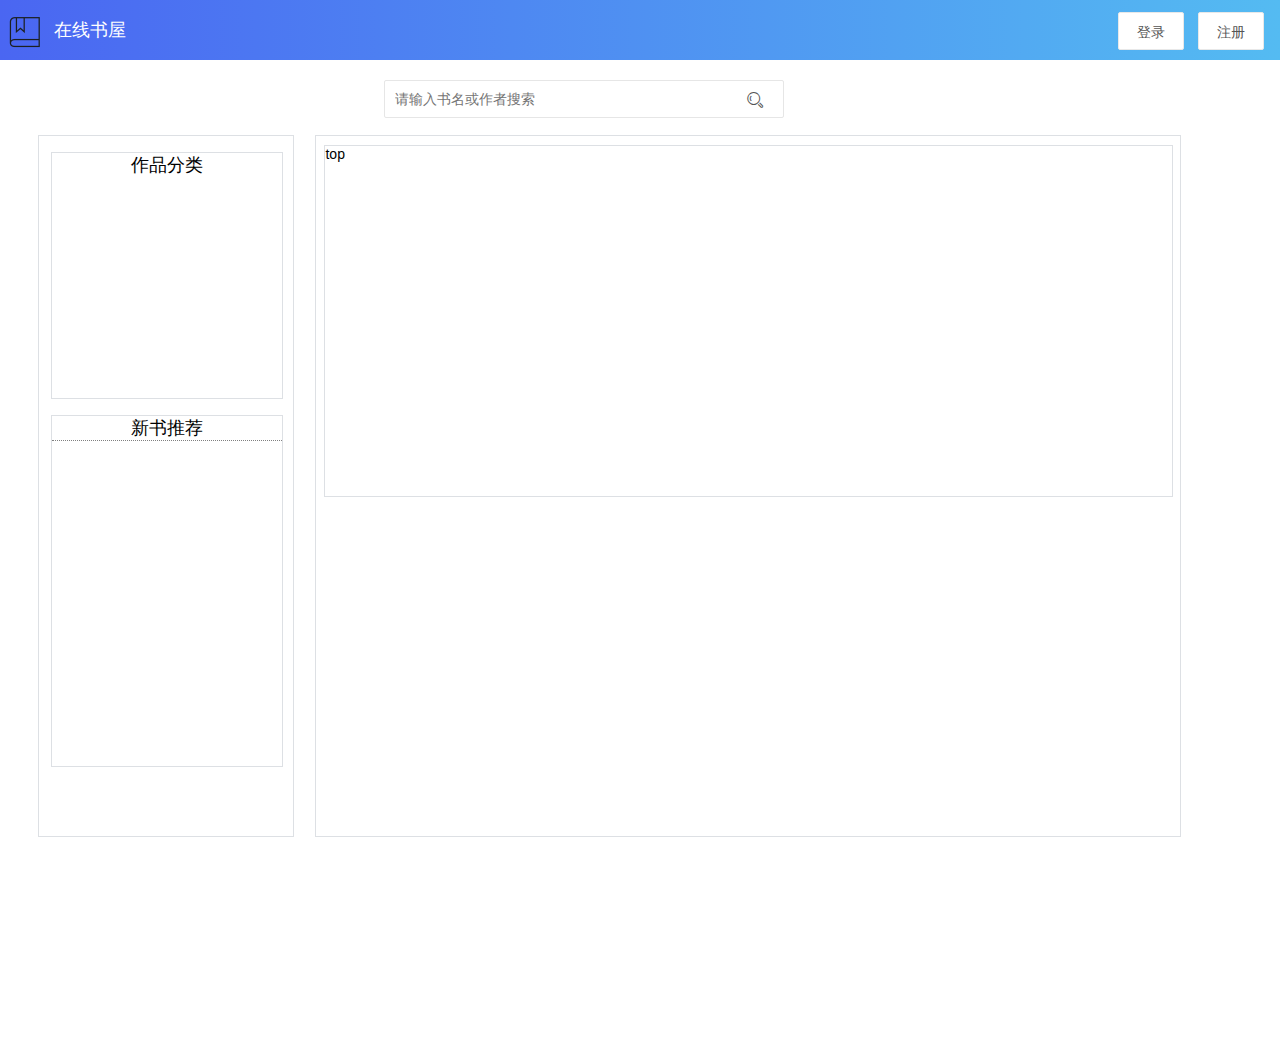
<file: target/classes/static/index.html>
<!DOCTYPE html>
<head>
    <meta charset="UTF-8">
    <title>首页</title>
    <link rel="stylesheet" href="./css/layui.css">
    <link rel="stylesheet" href="./css/swiper.min.css">
    <link rel="stylesheet" href="./css/common.css">
    <script type="text/javascript" src="./js/jquery-3.4.1.min.js"></script>
    <script type="text/javascript" src="./layui/layui/dist/layui.all.js"></script>
    <script type="text/javascript" src="./js/swiper.min.js"></script>
    <script type="text/javascript" src="./js/common.js"></script>
    <script type="text/javascript" src="./js/axios.js"></script>
</head>
<body id="body" class="body">
    <div id="allContent">
        <iframe id="frameContent" MARGINWIDTH=0 MARGINHEIGHT=0 HSPACE=0 VSPACE=0 FRAMEBORDER=0 SCROLLING=no
                src="./layout.html" width="100%" height="100%"></iframe>
        <div class="main" id="main">
            <!--上面部分start-->
            <div>
                <div class="center">
                    <input type="text" id="bookSearch" name="bookSearch" placeholder="请输入书名或作者搜索" autocomplete="off"
                           class="layui-input search">
                    <span>
                        <button class="layui-btn layui-btn-primary border-0" onclick="searchBook()">
                            <i class="layui-icon layui-icon-search"></i>
                        </button>
                        <!--</i>-->
                    </span>
                </div>
            </div>
            <!--上面部分 end-->
            <!--轮播图-->
            <div>
                <!--左面部分-->
                <div class="left">
                    <div class="category inside-div mt-1">
                        <div class="center" style="font-size: 18px;">作品分类</div>
                        <div id="category"></div>
                    </div>
                    <div class="newBook inside-div mt-1">
                        <div class="center bb" style="font-size: 18px;">新书推荐</div>
                        <div id="newBook"></div>
                    </div>
                </div>

                <div class="right ">
                    <div class="layui-carousel" id="carouselId">
                        <div carousel-item id="itemId"></div>
                    </div>
                    <div id="bookInfo" class="inside-div" style="width:98%;margin: 1%;">
                        <div style="width: 100%;height: 30%;">
                            top
                        </div>
                        <div style="width: 100%;height: 70%; ">
                            <div style="float:left;width: 40%;height: 100%;">
                                <div>
                                    <div style="font-size: 20px" class=" bb-2"></div>
                                    <div class="swiper-div bb-2 ib">
                                        <div class="swiper-container">
                                            <div class="swiper-wrapper" id="wrapperId"></div>
                                        </div>
                                    </div>
                                </div>
                            </div>
                            <div class="bookDesc">
                                <div id="bookDesc"></div>
                            </div>
                        </div>
                    </div>
                </div>
            </div>
            <!--轮播图 end-->
        </div>
    </div>
    <script src="./js/main/index.js"></script>

</body>
<style>
    /* .main{
      position:absolute;
      width: 96%;
      margin-left: 2%;
      z-index: -1;
    } */
    .main {
        position: absolute;
        /* border: 1px solid #dde0e4; */
        top: 60px;
        width: 90%;
        margin-left: 3%;
        height: 100%;
        z-index: -1;
        /* overflow-y: auto; */
        /* overflow-x: hidden; */
    }

    .body {
        /*background: red;*/
    }
</style>
</html>
</file>
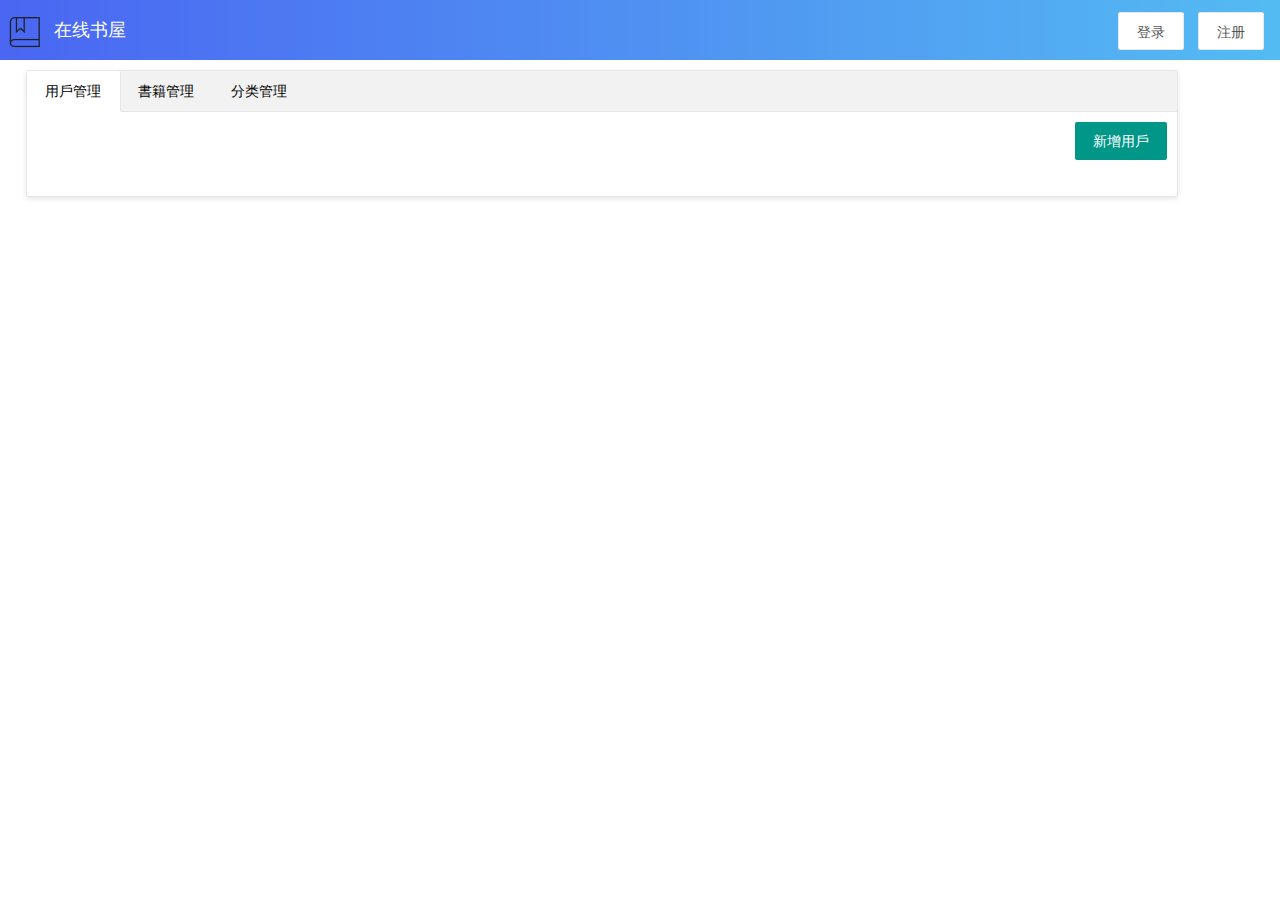
<file: target/classes/static/admin.html>
<!DOCTYPE html>
<head>
    <meta charset="UTF-8">
    <title>后台管理</title>
    <link rel="stylesheet" href="./css/layui.css">
    <link rel="stylesheet" href="./css/common.css">
    <script type="text/javascript" src="./js/jquery-3.4.1.min.js"></script>
    <script type="text/javascript" src="./layui/layui/dist/layui.all.js"></script>
    <script type="text/javascript" src="./layui/layui/dist/lay/modules/element.js"></script>
    <script type="text/javascript" src="./js/common.js"></script>
    <script type="text/javascript" src="./js/axios.js"></script>
    <script type="text/javascript" src="./js/vue.js"></script>
    <script type="text/javascript" src="./js/wangEditor.min.js"></script>
</head>
<body>
    <iframe id="frame-content" MARGINWIDTH=0 MARGINHEIGHT=0 HSPACE=0 VSPACE=0 FRAMEBORDER=0 SCROLLING=no
            src="./layout.html" width="100%" height="900px"></iframe>
    <div class="main" id="main">
        <div>
            <div class="layui-tab layui-tab-card">
                <ul class="layui-tab-title">
                    <li class="layui-this">用戶管理</li>
                    <li>書籍管理</li>
                    <li>分类管理</li>
                </ul>
                <!--用戶管理-->
                <div class="layui-tab-content" id="tabContent">
                    <div class="layui-tab-item layui-show" id="userManager">
                        <button type="button" class="layui-btn float-right mb-1" onclick="addUser()">新增用戶</button>
                        <table class="layui-table">
                            <colgroup>
                                <col width="150">
                                <col width="200">
                                <col>
                            </colgroup>
                            <thead>
                            <tr id="uThId">
                            </tr>
                            </thead>
                            <tbody id="uTBodyId">
                            </tbody>
                        </table>
                        <div id="userPage"></div>

                    </div>
                    <!--用戶管理 end-->
                    <!--書籍管理-->
                    <div class="layui-tab-item" id="bookManager">
                        <button type="button" class="layui-btn float-right mb-1" onclick="uploadBook()">上传书籍</button>
                        <!-- <button type="button" class="layui-btn float-right mb-1 mr-1" onclick="uploadChapter">新增章节</button> -->
                        <table class="layui-table">
                            <colgroup>
                                <col width="150">
                                <col width="200">
                                <col>
                            </colgroup>
                            <thead>
                            <tr id="thId">
                            </tr>
                            </thead>
                            <tbody id="tBodyId">
                            </tbody>
                        </table>
                        <div id="tablePage"></div>
                    </div>
                    <!--書籍管理 end-->
                    <!--分类管理-->
                    <div class="layui-tab-item" id="typeManager">
                        <button type="button" class="layui-btn mb-1 float-right" onclick="addType()">新增分类</button>
                        <table class="layui-table">
                            <colgroup>
                                <col width="150">
                                <col width="200">
                                <col>
                            </colgroup>
                            <thead>
                            <tr id="typeThId">
                            </tr>
                            </thead>
                            <tbody id="typeBodyId">
                            </tbody>
                        </table>
                        <div id="typePage"></div>
                    </div>
                    <div id="typeHtml"></div>
                    <!--分类管理 end-->
                </div>
            </div>
        </div>
    </div>
</body>

<script src="./js/main/admin.js"></script>
<style scoped>
    .main {
        position: absolute;
        top: 60px;
        width: 90%;
        margin-left: 2%;
        height: 80%;
        z-index: -1;
    }

    .main2 {
        top: 80px;
        position: absolute;
        border: 1px solid #dde0e4;
        overflow-y: auto;
        overflow-x: hidden;
    }

    .layui-upload-img {
        width: 92px;
        height: 92px;
        margin: 0 10px 10px 0;
    }

    .small {
        /*width: 10px !important;*/
        width: 2%;
    }

    .middle {
        width: 10%
    }

    .layui-table th, .layui-table td {
        padding: 2px 2px !important;
    }

    .layui-form-select {
        width: 190px !important;
    }

    .chooseImg {
        position: relative;
        left: 30%;
        margin-bottom: 1rem;
        margin-top: 1rem;
    }

    img {
        position: relative;
        left: 30%;
        margin-bottom: 1rem;
        width: 60px;
        height: 86px;
    }

    .table-img {
        left: 0% !important;
        width: 60px;
        height: 86px;
        max-width: 60px;
        max-height: 86px;
    }
</style>
</html>
</file>
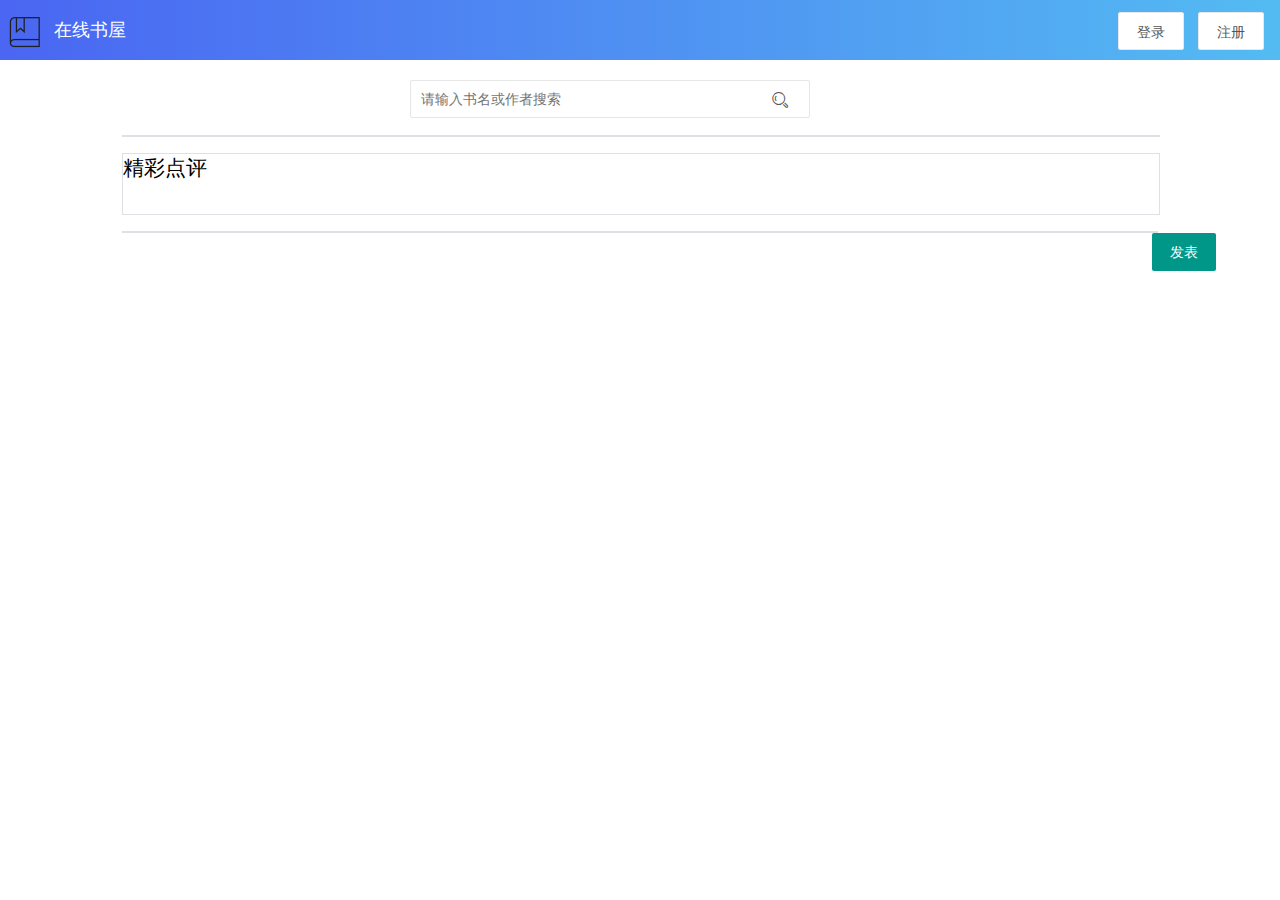
<file: target/classes/static/clickBook.html>
<!DOCTYPE html>
<head>
    <meta charset="UTF-8">
    <title>我的书架</title>
    <link rel="stylesheet" href="./css/layui.css">
    <link rel="stylesheet" href="./css/common.css">
    <script type="text/javascript" src="./js/jquery-3.4.1.min.js"></script>
    <script type="text/javascript" src="./layui/layui/dist/layui.all.js"></script>
    <script type="text/javascript" src="./js/common.js"></script>
    <script type="text/javascript" src="./js/axios.js"></script>
    <script type="text/javascript" src="./js/wangEditor.min.js"></script>

</head>
<body>
    <iframe id="frame-content" name="myFrame" MARGINWIDTH=0 MARGINHEIGHT=0 HSPACE=0 VSPACE=0 FRAMEBORDER=0 SCROLLING=no
            src="./layout.html" width="100%" height="600px"></iframe>
    <div class="main" id="main">
        <div class="center mb-1">
            <input type="text" id="bookSearch" name="bookSearch" placeholder="请输入书名或作者搜索" autocomplete="off"
                   class="layui-input search">
            <span>
                <button class="layui-btn layui-btn-primary border-0" onclick="searchBook()">
                    <i class="layui-icon layui-icon-search"></i>
                </button>
                </i>
            </span>
        </div>
        <div class="main2" id="main2">
            <!-- <button onclick="test123()">123</button> -->
            <!--inner這裡是未有在內部可以y軸滑動-->
            <!--books是很多個oneBook   oneBook是一本書的樣子-->
            <!--          <span class="BookLeft"><img src="./image/1.jpg"></span>-->
            <!--          <div class="BookRight">-->
            <!--            <h1 class=" center mb-1 mt-1" id="bookName">红楼梦</h1>-->
            <!--            <div class="desc lh-2 ">-->
            <!--              &lt;!&ndash; 不要超过150字 &ndash;&gt;-->
            <!--              《红楼梦》以贾宝玉、林黛玉、薛宝钗之间的恋爱婚姻悲剧为主线，-->
            <!--              描写了以贾家为代表的四大家族的兴衰，-->
            <!--              揭示了封建大家庭的各种错综复杂的矛盾，-->
            <!--              表现了封建的婚姻、道德、文化、教育的腐朽、堕落，塑造了一系列贵族、-->
            <!--              平民以及奴隶出身的女子的悲剧形象，展示了极其广阔的封建社会的典型生活环境，-->
            <!--              曲折地反映了那个社会必然崩溃、没落的历史趋势。-->
            <!--            </div>-->
            <!--          </div>-->
            <!--            <div class=" shelf-btn">-->
            <!--              <button onclick="readBook()" class="layui-btn layui-btn-radius ">点击阅读</button>-->
            <!--&lt;!&ndash;              <button onclick="addShelf()" class="layui-btn layui-btn-radius layui-btn-normal">加入书架</button>&ndash;&gt;-->
            <!--            </div>-->
        </div>
        <div class="main3">
            <h2 class="mb-2" id="allContent">精彩点评</h2>
            <!--          <div class="ml-1">-->
            <!--            <img src="./image/1.jpg" class="tx circle small m-0">-->
            <!--            <span class="mb-5px reader" >路人甲</span>-->
            <!--            <div>红楼梦醒知前尘，回首已非世中人</div>-->
            <!--          </div>-->
            <!--          <div class="mt-1 ml-1">-->
            <!--            <img src="./image/2.jpg" class="tx circle small m-0">-->
            <!--            <span class="mt-1 reader" >路人乙</span>-->
            <!--            <div>红楼梦醒知前尘，回首已非世中人</div>-->
            <!--          </div>-->
        </div>
        <div id="contentId" class="main4">
        </div>
        <button onclick="addContent()" type="button" class="layui-btn float-right mb-1">发表</button>


    </div>
</body>

<script src="./js/main/clickBook.js"></script>
<style>
    .main {
        position: absolute;
        top: 60px;
        width: 90%;
        margin-left: 5%;
        height: 80%;
        z-index: -1;

    }

    .main2 {
        margin-left: 5%;
        margin-right: 5%;
        top: 80px;
        border: 1px solid #dde0e4;
        overflow-y: auto;
        overflow-x: hidden;
        width: 90%;
    }

    .main3 {
        margin-left: 5%;
        margin-right: 5%;
        margin-top: 1rem;
        border: 1px solid #dde0e4;
        width: 90%;
        overflow-y: auto;
        overflow-x: hidden;

    }

    .main4 {
        border: 1px solid #dde0e4;
        margin-left: 5%;
        margin-right: 5%;
        margin-top: 1rem;
    }

    .BookLeft {
        margin-left: 10%;
    }

    .BookRight {
        width: 50%;
        margin-left: 5%;
        display: inline-block;
        padding: 20px;
    }

    .font-20 {
        font-size: 20px;
    }

    .lh-2 {
        line-height: 21px;
    }

    .shelf-btn {
        margin-bottom: 50px;
        position: relative;
        text-align: center;
        bottom: -20px;
        left: -100px;
    }

    .reader {
        display: inline-block;
    }

    .small {
        width: 30px;
        height: 30px;
    }

    .m-0 {
        margin: 0px;
    }

    .img {
        margin: 20px !important;
    }

    .chapter-li {
        text-align: center;
        cursor: pointer;
    }

    .chapter-li:hover {
        background: #D8C943;
    }

    .img-book {
        width: 100px;
        height: 150px;
    }
</style>
</html>
</file>
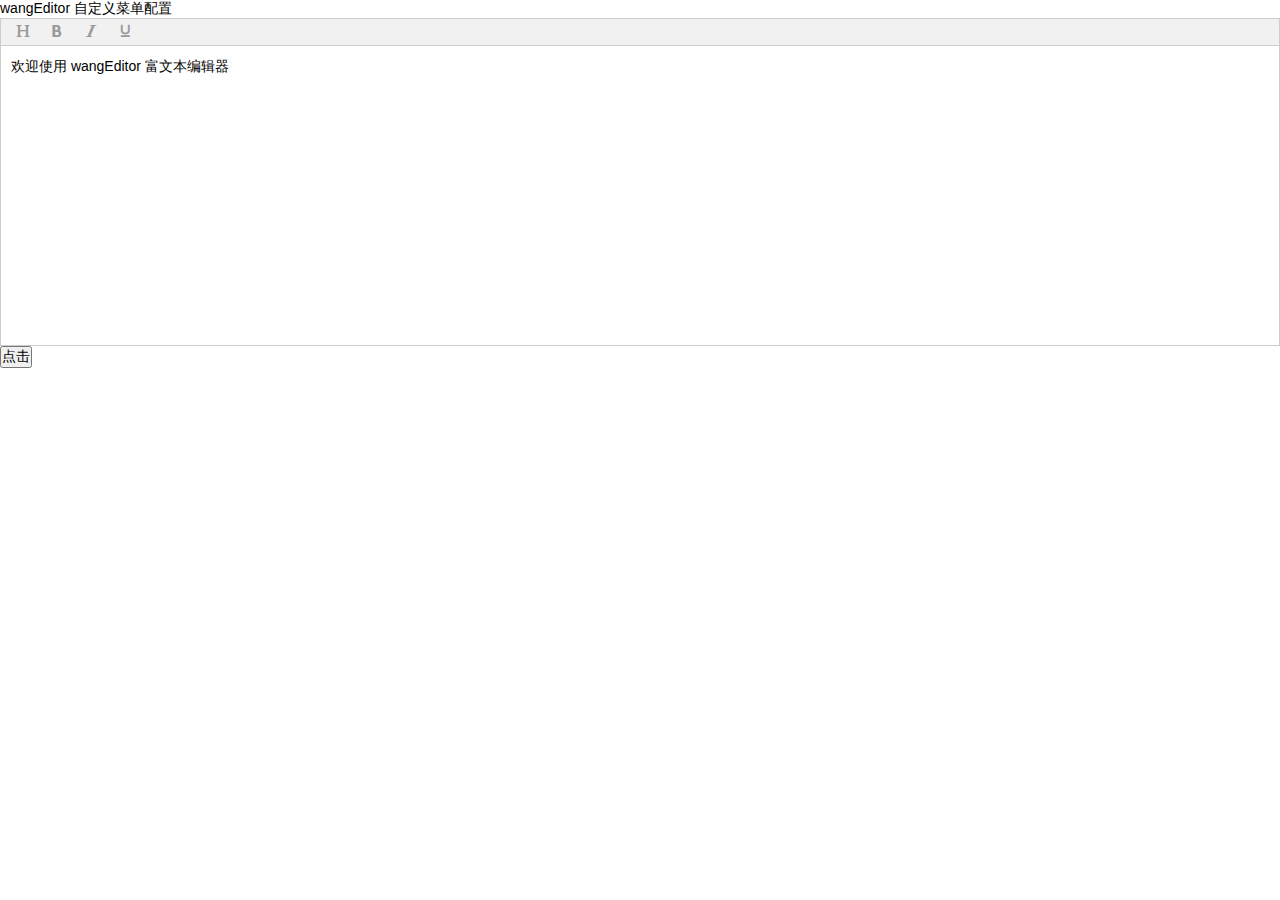
<file: target/classes/static/editWang.html>
<!DOCTYPE html>
<head>
    <meta charset="UTF-8">
    <title>后台管理</title>
    <link rel="stylesheet" href="./css/layui.css">
    <link rel="stylesheet" href="./css/common.css">
    <script type="text/javascript" src="./js/jquery-3.4.1.min.js"></script>
    <script type="text/javascript" src="./layui/layui/dist/layui.all.js"></script>
    <script type="text/javascript" src="./layui/layui/dist/lay/modules/element.js"></script>
    <script type="text/javascript" src="./js/common.js"></script>
    <script type="text/javascript" src="./js/axios.js"></script>
    <script type="text/javascript" src="./js/wangEditor.min.js"></script>
</head>
<body>
    <p>wangEditor 自定义菜单配置</p>
    <div id="div3">
        <p>欢迎使用 wangEditor 富文本编辑器</p>
    </div>
    <button id="btn1">点击</button>

</body>

<script src="./js/main/editWang.js"></script>

<style>

</style>
</html>
</file>
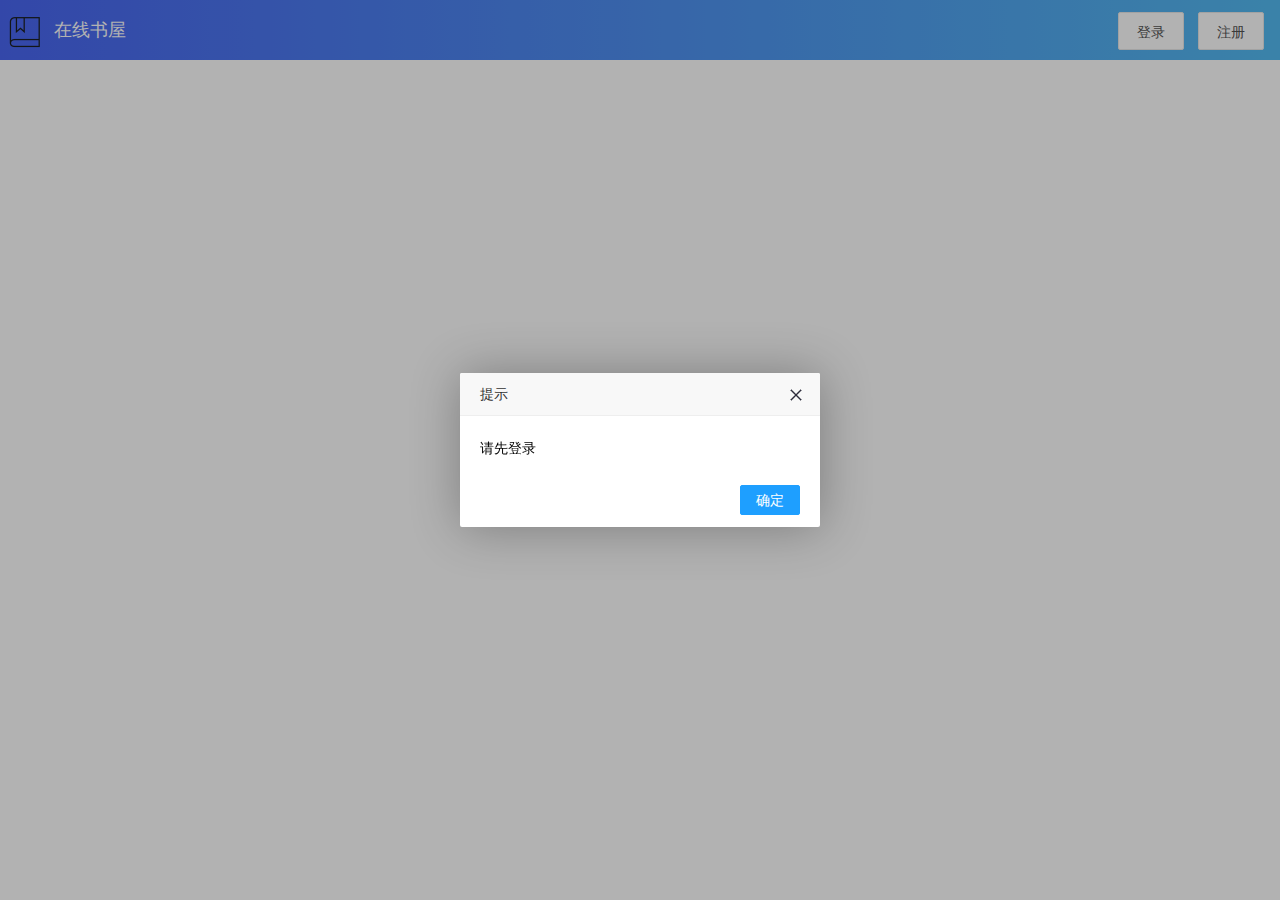
<file: target/classes/static/history.html>
<!DOCTYPE html>
<head>
    <meta charset="UTF-8">
    <title>后台管理</title>
    <link rel="stylesheet" href="./css/layui.css">  
    <link rel="stylesheet" href="./css/common.css">  
    <script type="text/javascript" src="./js/jquery-3.4.1.min.js"></script>
    <script type="text/javascript" src="./layui/layui/dist/layui.all.js"></script>
    <script type="text/javascript" src="./layui/layui/dist/lay/modules/element.js"></script>
    <script type="text/javascript" src="./js/common.js"></script>
    <script type="text/javascript" src="./js/axios.js"></script>
</head>
<body>
   <iframe id="frame-content" MARGINWIDTH=0 MARGINHEIGHT=0 HSPACE=0 VSPACE=0 FRAMEBORDER=0 SCROLLING=no src="./layout.html" width="100%"  height="900px"></iframe> 
    <div class="main" id="main">
        <div>
            <table class="layui-table mt-5">
                <colgroup>
                    <col width="80">
                    <col width="20">
                    <col>
                </colgroup>
                <thead>
                <tr id="thId">
                </tr>
                </thead>
                <tbody id="tBodyId">
                </tbody>
            </table>
      </div>
    </div>
  
    
  </body>
<script src="./js/main/history.js"></script>

<style>
.main{
  position:absolute;
  top: 60px;
  width: 80%;
  margin-left: 10%;
  height: 80%;
  z-index: -1;
  
}
.main2{
  top: 80px;
  position:absolute;
  border: 1px solid #dde0e4;
  overflow-y: auto;
  overflow-x: hidden;
}
.layui-upload-img{
  width:92px;
  height: 92px;
  margin: 0 10px 10px 0;
}
    .img-class{
        left: 0% !important;
        max-width: 50px;
        max-height: 50px;
    }
</style>
</html>
</file>
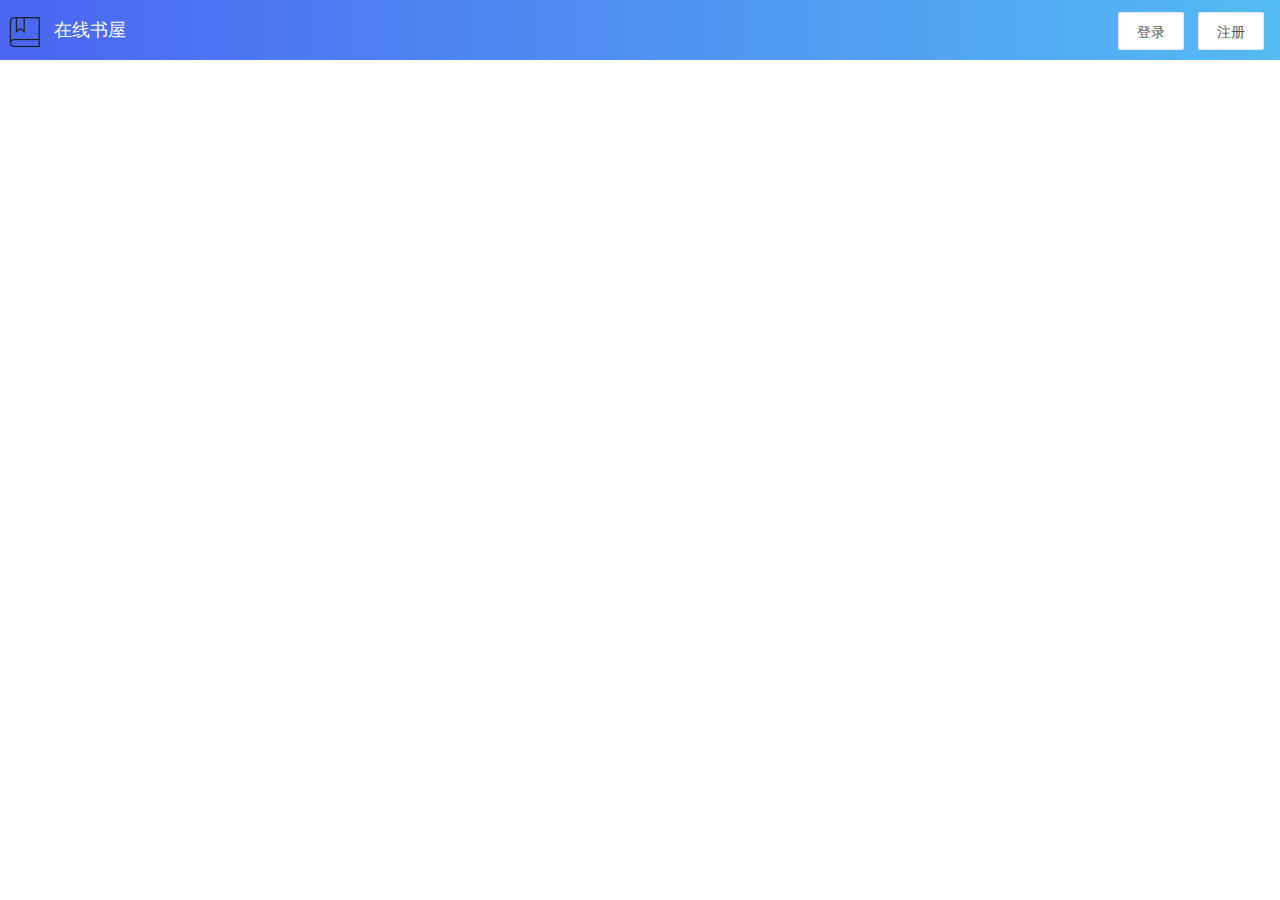
<file: target/classes/static/layout.html>
<!DOCTYPE html>
<head>
    <meta charset="UTF-8">
    <title>布局页面</title>
    <link rel="stylesheet" href="./css/layui.css">
    <link rel="stylesheet" href="./css/common.css">
    <script type="text/javascript" src="./js/jquery-3.4.1.min.js"></script>
    <script type="text/javascript" src="./layui/layui/dist/layui.all.js"></script>
    <script type="text/javascript" src="./js/common.js"></script>
    <script type="text/javascript" src="./js/axios.js"></script>
</head>
<body>
    <!-- <iframe MARGINWIDTH=0 MARGINHEIGHT=0 HSPACE=0 VSPACE=0 FRAMEBORDER=0 SCROLLING=no src="./MyShelf.html" width="100%"  height="auto"></iframe> -->
    <!--上面部分-->
    <div class=" nav1">
        <div class="layui-row">
            <div class="layui-col-md3 cursor  " onclick="clickTitle()">
                <div class="ib mf">
                    <img src="./image/book2.png" height="50" width="50">
                    <span class="title white">在线书屋</span>
                </div>
            </div>

            <div class="float-right mr-1" style="display: none;" id="notLogin">
                <button type="button" class="layui-btn layui-btn-primary" onclick="clickLogin()">登录</button>
                <button type="button" class="layui-btn layui-btn-primary" onclick="clickRegister()">注册</button>
            </div>
            <!--<div onmouseout="hiddenPerson()" style="width:200px;height:200px">-->
            <div id="logged"
                 style="display: none;border: 1px solid transparent;width: 100px;height: 400px;float: right;"
                 onmousemove="showPerson()" onmouseout="hiddenPerson()">
                <img a class="float-right circle tx" id="userImg">
                <!--<div>-->
                <div class="showLogout" style="visibility:hidden;" id="showLogout">
                    <li class="li-showLogout" style="display: none" id="houtai" onclick="toAdmin()">后台</li>
                    <li class="li-showLogout" onclick="logout()">退出登录</li>
                    <li class="li-showLogout" onclick="toMyShelf()">我的书架</li>
                    <li class="li-showLogout" onclick="updateUser()">修改个人信息</li>
                    <li class="li-showLogout" onclick="readrecords()">阅读记录</li>
                    <li class="li-showLogout" onclick="noderecords()">笔记记录</li>
                </div>
            </div>
        </div>
    </div>

    <div>

    </div>
    <!--上面部分 end-->
    <!--轮播图-->
    <!--登录-->
    <form class="layui-form" id="loginId" action="" style="display: none;">
        <div class="layui-form-item">
            <label class="layui-form-label">账号</label>
            <div class="layui-input-block">
                <input type="text" name="lusername" lay-verify="lusername" placeholder="请输入账号" autocomplete="off"
                       class="layui-input">
            </div>
        </div>
        <div class="layui-form-item">
            <label class="layui-form-label">密码</label>
            <div class="layui-input-inline">
                <input type="password" name="lpassword" lay-verify="lpassword" placeholder="请输入密码" autocomplete="off"
                       class="layui-input">
            </div>
        </div>
        <!-- <button class="sub-bindbtn" lay-submit lay-filter="bind" style="display: none;"> -->
    </form>
    <!--註冊 end-->
    <!--轮播图 end-->
    <script src="./js/main/layout.js"></script>
    <style>
        .img-class2 {
            position: relative;
            left: 30%;
            margin-bottom: 1rem;
            width: 60px;
            height: 60px;
        }
    </style>

</body>

</html>
</file>
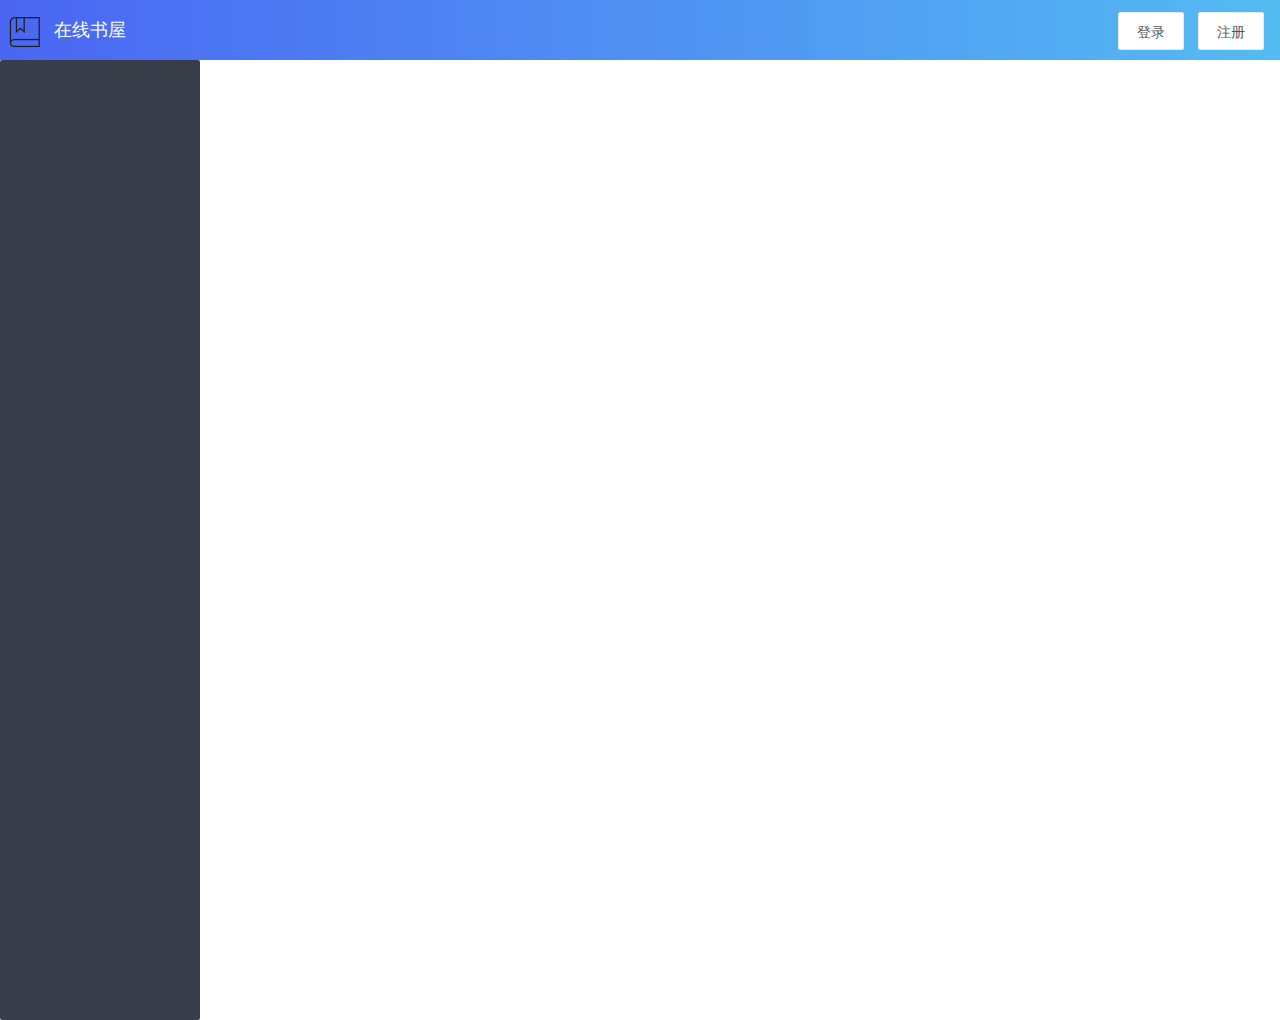
<file: target/classes/static/menu.html>
<!DOCTYPE html>
<head>
    <meta charset="UTF-8">
    <title>菜单</title>
    <link rel="stylesheet" href="./css/layui.css">
    <link rel="stylesheet" href="./css/common.css">
    <script type="text/javascript" src="./js/jquery-3.4.1.min.js"></script>
    <script type="text/javascript" src="./layui/layui/dist/layui.all.js"></script>
    <script type="text/javascript" src="./js/common.js"></script>
    <script type="text/javascript" src="./js/axios.js"></script>
</head>
<body class="contenttext">

    <iframe id="frame-content" name="myFrame" MARGINWIDTH=0 MARGINHEIGHT=0 HSPACE=0 VSPACE=0 FRAMEBORDER=0 SCROLLING=no
            src="./layout.html" width="100%" height="600px"></iframe>
    <div class="main" id="main">
        <div class="menu-left">
            <ul class="layui-nav layui-nav-tree layui-nav-side" id="lay-tree" lay-filter="test">
            </ul>
        </div>

        <div class="main2">
            <div class="inner">
                <div class=" overflow">
                    <div id="book">
                        <!-- <div class="oneEle">
                          <img src="./image/1.jpg" class="img ib mr-1">
                          <div class="ib">
                            <div class="title mb-1">临渊行</div>
                            <div class="author mb-1">宅猪</div>
                            <div >苏云怎么也没有想到，自己生活了十几年的天门镇，只有自己是人。
                              　　他更没有想到天门镇外，
                            </div>
                          </div>
                        </div> -->
                    </div>
                </div>
            </div>
        </div>
    </div>
</body>
<script src="./js/main/menu.js"></script>
<style>

    .main {
        position: absolute;
        top: 60px;
        width: 95%;
        height: 100%;
        z-index: -1;
    }

    .main2 {
        top: 0px; /*不能去掉*/
        left: 200px;
        position: absolute;
        width: calc(100% - 200px);
        overflow: hidden;
    }

    .overflow {
        overflow-y: auto;
        overflow-x: hidden;
        height: 600px;
        position: relative;
        width: 100%;
        left: 10%;
    }

    .inner {
        height: 100%;
        width: 100%;
    }

    .layui-nav-side {
        position: absolute;
    }

    .menu-left {
        height: 100%;
        width: 20%;
        display: inline-block;
    }

    .oneEle {
        left: 5%;
        position: relative;
        top: 20px;
        margin-bottom: 30px;
        margin-right: 5%;
        /* border: 1px solid green; */

    }

    .menuBook {
        width: 100px;
        height: 150px;
    }

    .bookInfo {
        width: calc(100% - 400px);
        top: 40px;
        position: relative;
        /* border: 1px solid red; */
    }

    .layui-nav-tree {
        /*头部60px*/
        height: calc(100% + 60px) !important;
    }


</style>
</html>
</file>
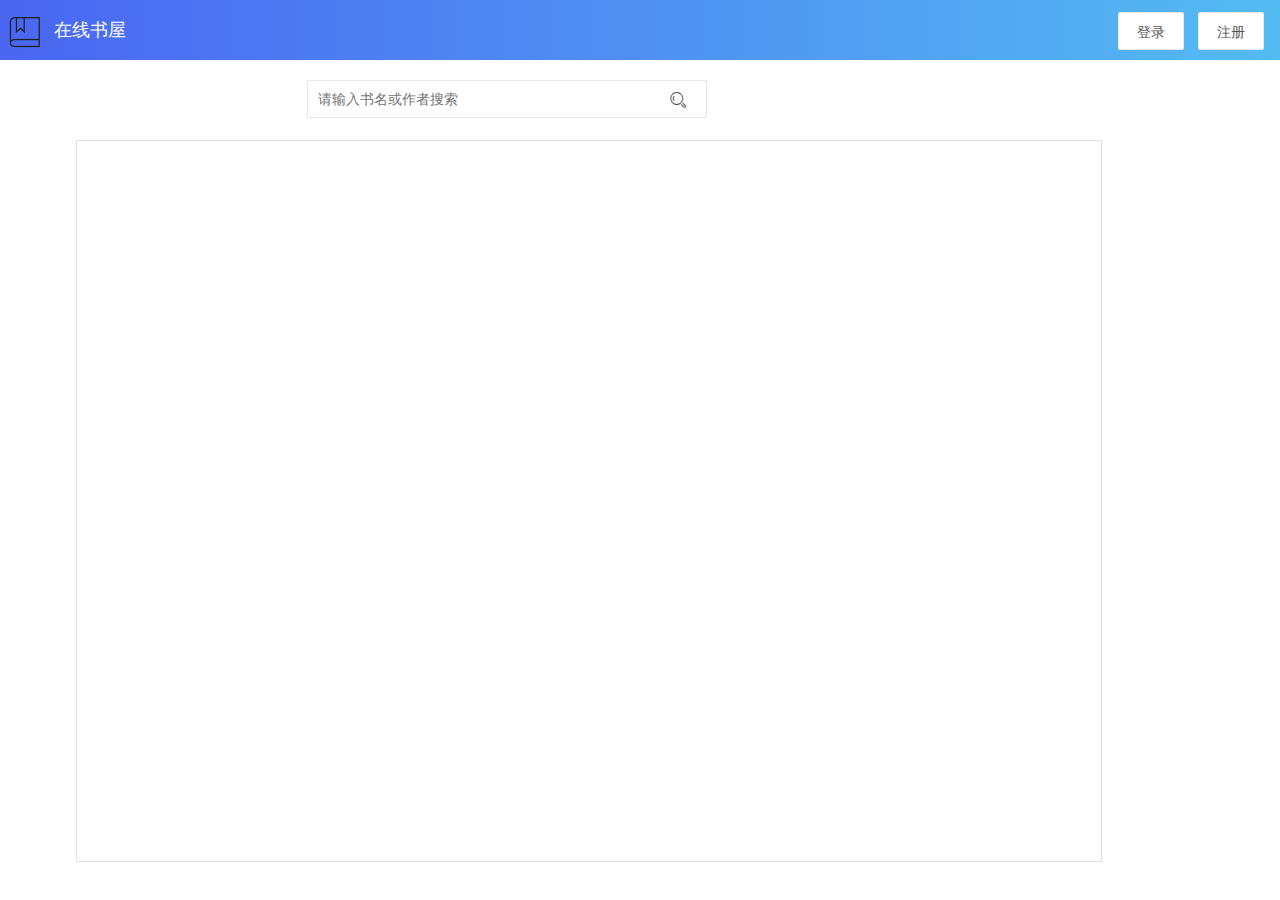
<file: target/classes/static/MyShelf.html>
<!DOCTYPE html>
<head>
    <meta charset="UTF-8">
    <title>我的书架</title>
    <link rel="stylesheet" href="./css/layui.css">
    <link rel="stylesheet" href="./css/common.css">
    <script type="text/javascript" src="./js/jquery-3.4.1.min.js"></script>
    <script type="text/javascript" src="./layui/layui/dist/layui.all.js"></script>
    <script type="text/javascript" src="./js/common.js"></script>
    <script type="text/javascript" src="./js/axios.js"></script>
</head>
<body>
    <iframe id="frame-content" name="myFrame" MARGINWIDTH=0 MARGINHEIGHT=0 HSPACE=0 VSPACE=0 FRAMEBORDER=0 SCROLLING=no
            src="./layout.html" width="100%" height="600px"></iframe>
    <div class="main" id="main" onmouseover="returnZindex()" onclick="returnZindex()">
        <div class="center">
            <input type="text" id="bookSearch" name="bookSearch" placeholder="请输入书名或作者搜索" autocomplete="off"
                   class="layui-input search">
            <span>
                <button onclick="searchBook()" class="layui-btn layui-btn-primary border-0">
                <i class="layui-icon layui-icon-search"></i>
                </button>
            </span>
        </div>
        <div class="main2">
            <!-- <button onclick="test123()">123</button> -->
            <!--inner這裡是未有在內部可以y軸滑動-->
            <div class="inner">
                <!--books是很多個oneBook   oneBook是一本書的樣子-->
                <div class="books" id="books"></div>
            </div>
        </div>
    </div>
</body>
<script src="./js/main/MyShelf.js"></script>
<style>
    .main {
        position: absolute;
        top: 60px;
        width: 80%;
        margin-left: 2%;
        height: 80%;
        z-index: -1;

    }

    .main2 {
        top: 80px;
        position: absolute;
        border: 1px solid #dde0e4;
        overflow-y: auto;
        overflow-x: hidden;
        margin-right: 50px;
        margin-left: 50px;
    }

    .inner {
        height: 100%;
        width: 100%;
    }

    .m-2 {
        margin: 20px;
    }

    .book-solid {
        border: 1px solid gray;
    }

    .oneBook {
        display: inline-block;
        width: 140px;
        height: 200px;
    }

    /*dotted  虛線*/
    .dotted {
        border: 1px dotted gray;
        cursor: pointer;
    }

    .large {
        font-size: 100px;
        color: gainsboro;
        line-height: 200px;
        margin: 25px;
    }
</style>
</html>
</file>
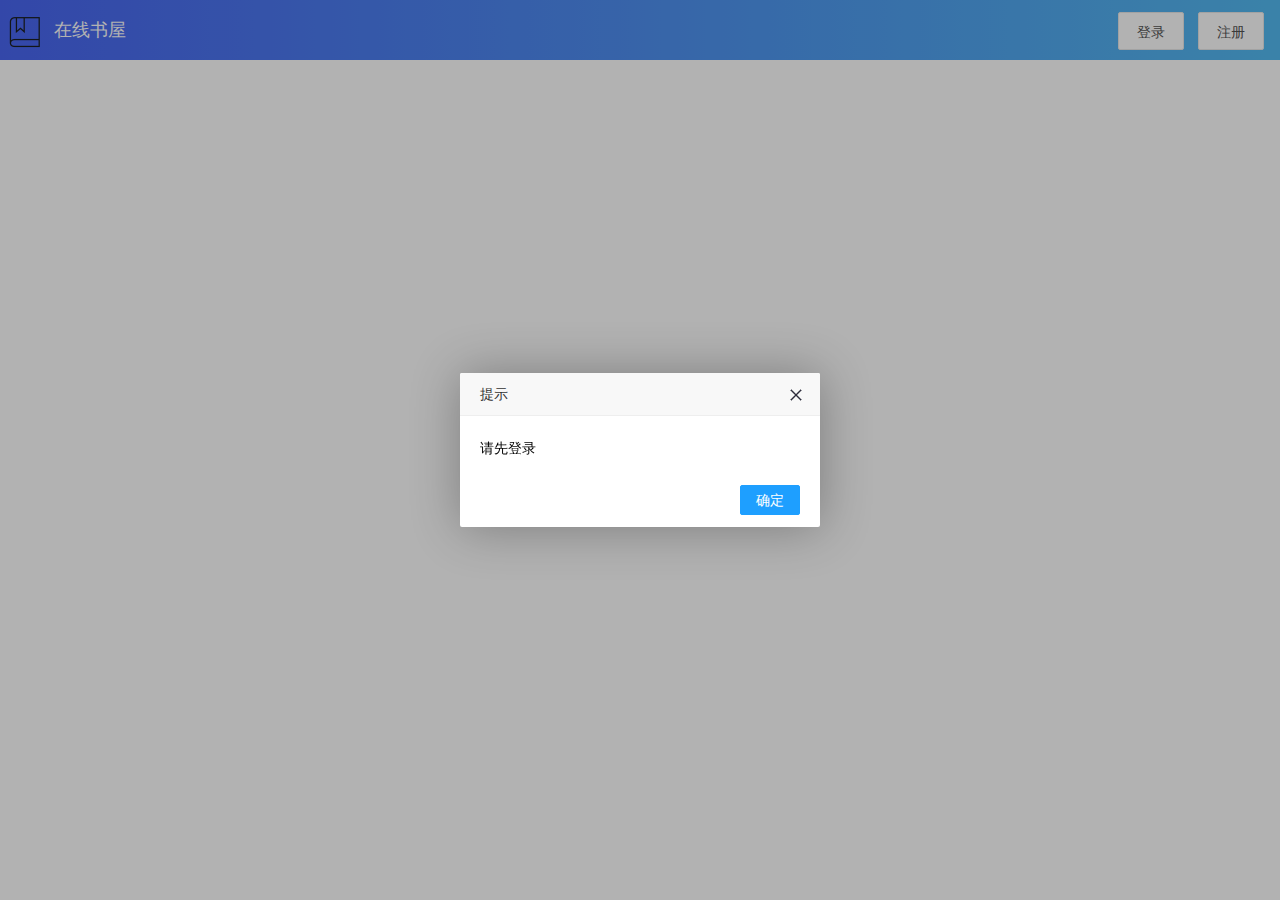
<file: target/classes/static/nodeshistory.html>
<!DOCTYPE html>
<head>
    <meta charset="UTF-8">
    <title>后台管理</title>
    <link rel="stylesheet" href="./css/layui.css">  
    <link rel="stylesheet" href="./css/common.css">  
    <script type="text/javascript" src="./js/jquery-3.4.1.min.js"></script>
    <script type="text/javascript" src="./layui/layui/dist/layui.all.js"></script>
    <script type="text/javascript" src="./layui/layui/dist/lay/modules/element.js"></script>
    <script type="text/javascript" src="./js/common.js"></script>
    <script type="text/javascript" src="./js/axios.js"></script>
</head>
<body>
   <iframe id="frame-content" MARGINWIDTH=0 MARGINHEIGHT=0 HSPACE=0 VSPACE=0 FRAMEBORDER=0 SCROLLING=no src="./layout.html" width="100%"  height="900px"></iframe> 
    <div class="main" id="main">
        <div>
            <table class="layui-table mt-5">
                <colgroup>
                    <col width="80">
                    <col width="20">
                    <col>
                </colgroup>
                <thead>
                <tr id="thId">
                </tr>
                </thead>
                <tbody id="tBodyId">
                </tbody>
            </table>
      </div>
    </div>
  
    
  </body>
<script src="./js/main/nodeshistory.js"></script>

<style>
.main{
  position:absolute;
  top: 60px;
  width: 80%;
  margin-left: 10%;
  height: 80%;
  z-index: -1;
  
}
.main2{
  top: 80px;
  position:absolute;
  border: 1px solid #dde0e4;
  overflow-y: auto;
  overflow-x: hidden;
}
.layui-upload-img{
  width:92px;
  height: 92px;
  margin: 0 10px 10px 0;
}
    .img-class{
        left: 0% !important;
        max-width: 50px;
        max-height: 50px;
    }
</style>
</html>
</file>
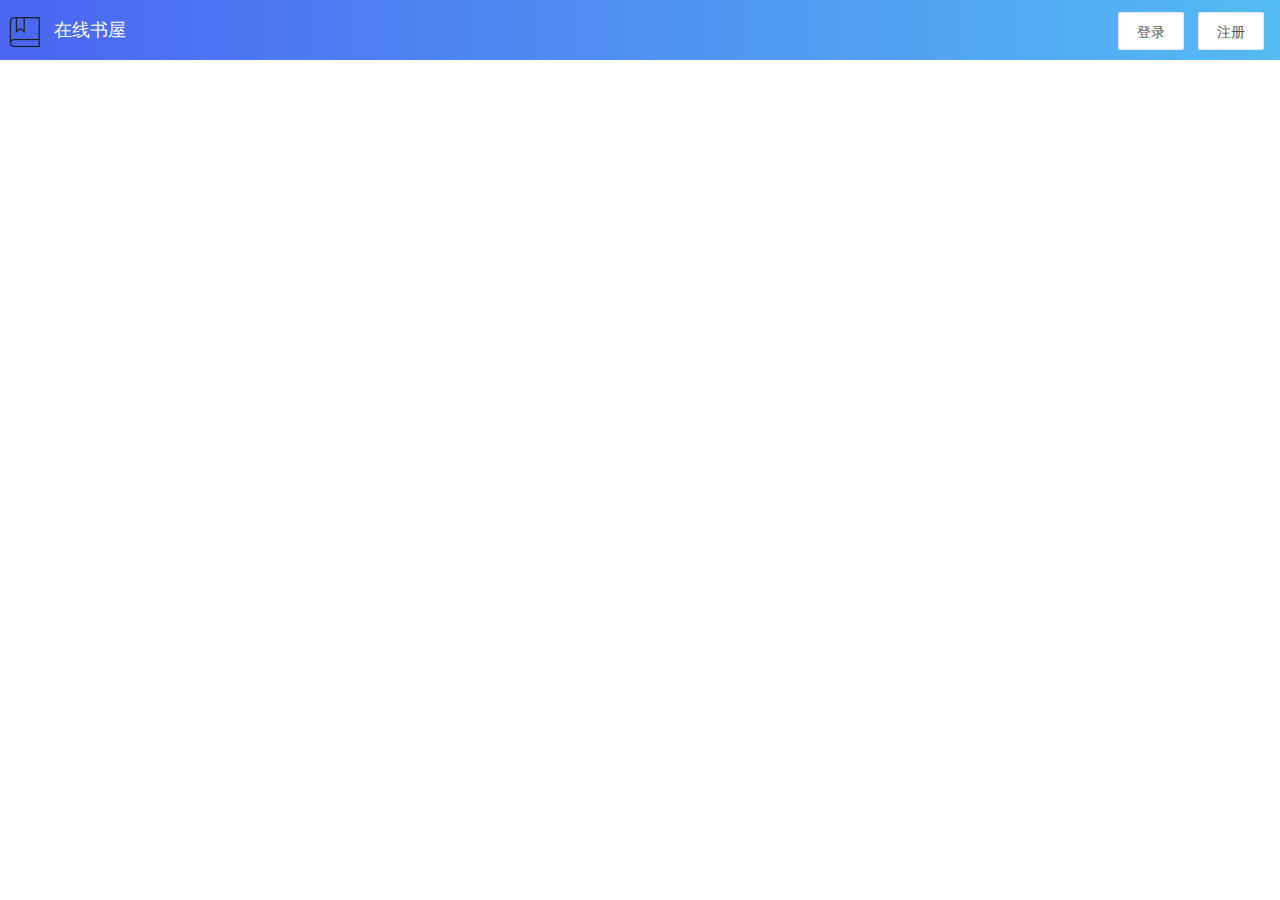
<file: target/classes/static/readChapter.html>
<!DOCTYPE html>
<head>
    <meta charset="UTF-8">
    <title>章节</title>
    <link rel="stylesheet" href="./css/layui.css">
    <link rel="stylesheet" href="./css/common.css">
    <script type="text/javascript" src="./js/jquery-3.4.1.min.js"></script>
    <script type="text/javascript" src="./layui/layui/dist/layui.all.js"></script>
    <script type="text/javascript" src="./js/common.js"></script>
    <script type="text/javascript" src="./js/axios.js"></script>
    <script type="text/javascript" src="./js/vue.js"></script>
</head>
<body class="contenttext">

    <iframe id="frame-content" name="myFrame" MARGINWIDTH=0 MARGINHEIGHT=0 HSPACE=0 VSPACE=0 FRAMEBORDER=0 SCROLLING=no
            src="./layout.html" width="100%" height="600px"></iframe>
    <div class="main" id="main">
        <div class="main2">
            <div class="inner" id="chapterContent">
                <!--books是很多個oneBook   oneBook是一本書的樣子-->
                <!--        <div>-->
                <!--          <h1 class="center">第一章</h1>-->
                <!--             content-->
                <!--        </div>-->
                <!--        <div id="showBjDiv" style="display: none;" ></div>-->
                <!--          <div class="center">-->
                <!--            <button class="layui-btn layui-btn-radius layui-btn-warm" onclick="preChapter()">上一章</button>-->
                <!--            <button class="layui-btn layui-btn-radius layui-btn-warm" onclick="toBook()">返回书籍</button>-->
                <!--            <button class="layui-btn layui-btn-radius layui-btn-warm" onclick="nextChapter()">下一章</button>-->
                <!--          </div>-->
                <!--        </div>-->
                <!-- contenteditable="true" -->

            </div>
        </div>


    </div>

    <!--  <div style="visibility: hidden;" id="contentId">-->
    <!--      {{message}}-->
    <!--  </div>-->
</body>
<script src="./js/main/readChapter.js"></script>
<style>
    .showBjDiv {
        color: aliceblue;
        background-color: rgb(247, 118, 33);
        width: 160px;
        margin-right: 40px;
        text-align: center;
        opacity: 0.8;
        line-height: 30px;
        font-size: 15px;
        border-radius: 10px;
    }

    .span-bj {
        margin-left: 10px;
        cursor: pointer;
    }

    ::selection {
        background: rgb(214, 105, 132);
        color: white;
    }


    .span-bj:hover {
        color: blue;
    }

    .contenttext {
        line-height: 40px;
        font-size: 18px;
    }

    .main {
        position: absolute;
        top: 60px;
        width: 85%;
        margin-left: 5%;
        height: 90%;
        z-index: -1;

    }

    .mark-class {
        background-image: url("image\\underline.png");
        background-repeat: repeat-x;
        background-size: 9px 4px;
        padding-bottom: 3px;
        background-position: 0 100%;
    }

    .main2 {
        margin-top: 80px;
        background: #f9fed6;
    }

    .inner {
        height: 100%;

    }

    .noteClass {
        background: #e2cc31;
    }

    .noteClass:hover {
        color: #1951ff;

    }

    .hidden {
        display: none;
    }

    .show {
        display: "";
    }

    .noteClass2 {
        color: red;
        position: absolute;

    }
</style>
</html>
</file>
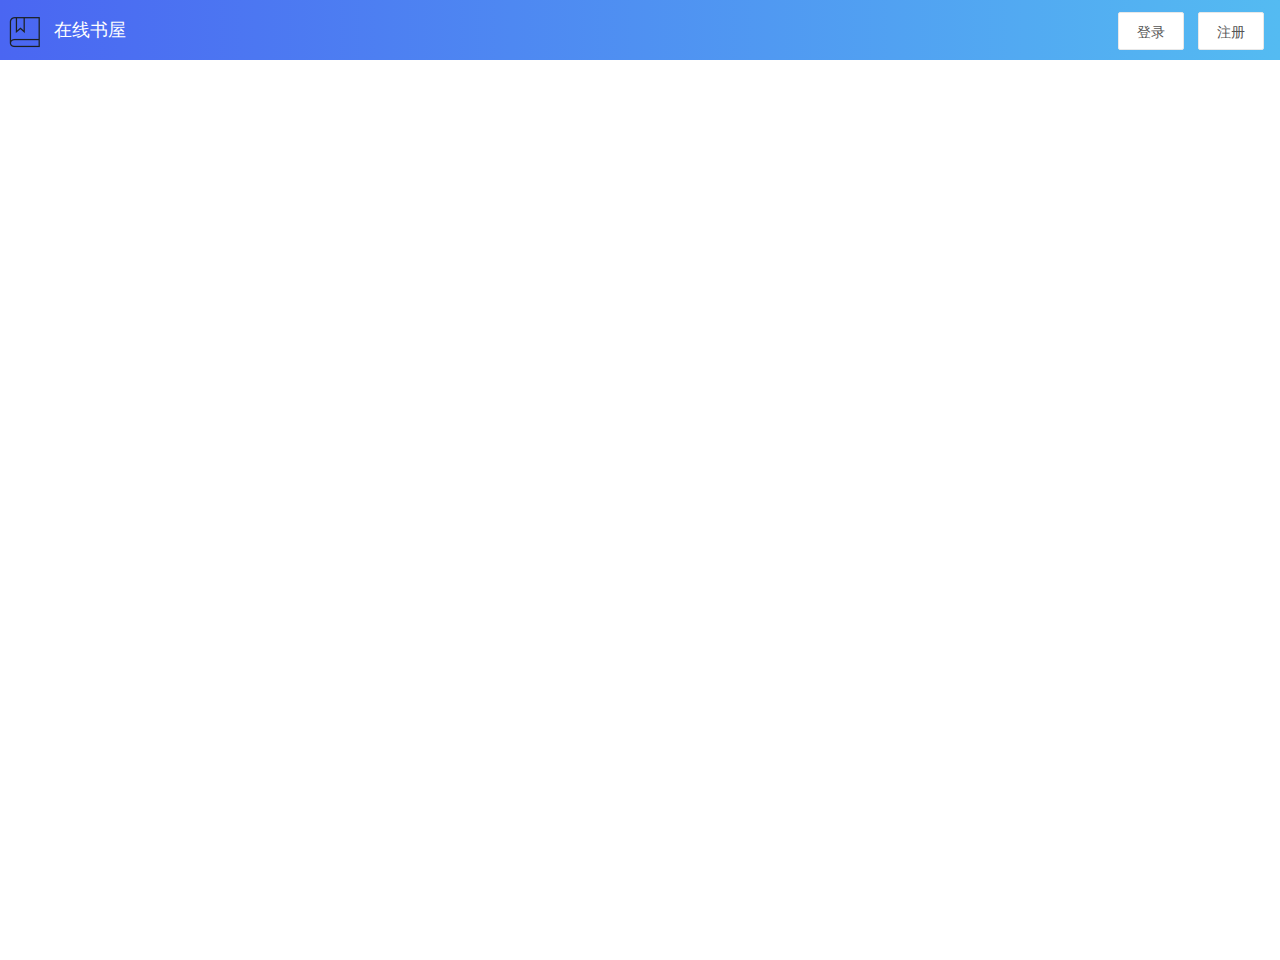
<file: target/classes/static/search.html>
<!DOCTYPE html>
<head>
    <meta charset="UTF-8">
    <title>菜单</title>
    <link rel="stylesheet" href="./css/layui.css">
    <link rel="stylesheet" href="./css/common.css">
    <script type="text/javascript" src="./js/jquery-3.4.1.min.js"></script>
    <script type="text/javascript" src="./layui/layui/dist/layui.all.js"></script>
    <script type="text/javascript" src="./js/common.js"></script>
    <script type="text/javascript" src="./js/axios.js"></script>
</head>
<body class="contenttext">

    <iframe id="frame-content" name="myFrame" MARGINWIDTH=0 MARGINHEIGHT=0 HSPACE=0 VSPACE=0 FRAMEBORDER=0 SCROLLING=no
            src="./layout.html" width="100%" height="600px"></iframe>
    <div class="main" id="main">
        <div class="main2">
            <div class="inner">
                <div class=" overflow">
                    <div id="book">
                        <!-- <div class="oneEle">
                          <img src="./image/1.jpg" class="img ib mr-1">
                          <div class="ib">
                            <div class="title mb-1">临渊行</div>
                            <div class="author mb-1">宅猪</div>
                            <div >苏云怎么也没有想到，自己生活了十几年的天门镇，只有自己是人。
                              　　他更没有想到天门镇外，
                            </div>
                          </div>
                        </div> -->
                    </div>

                </div>
            </div>
        </div>
    </div>
</body>
<script src="./js/main/search.js"></script>
<style>

    .main {
        position: absolute;
        top: 60px;
        width: 100%;
        height: 100%;
        z-index: -1;

    }

    .main2 {
        top: 0px; /*不能去掉*/
        position: absolute;
        width: calc(100% - 200px);
    }

    .overflow {
        overflow-y: auto;
        overflow-x: hidden;
        height: 600px;
        position: relative;
        width: 100%;
    }

    .inner {
        height: 100%;
        width: 100%;
    }

    .oneEle {
        left: 5%;
        position: relative;
        top: 20px;
        margin-bottom: 30px;
        margin-right: 5%;
        /* border: 1px solid green; */

    }

    .menuBook {
        width: 100px;
        height: 150px;
    }

    .bookInfo {
        width: calc(100% - 400px);
        top: 40px;
        position: relative;
        /* border: 1px solid red; */
    }

    .layui-nav-tree {
        /*头部60px*/
        height: calc(100% + 60px) !important;
    }


</style>
</html>
</file>
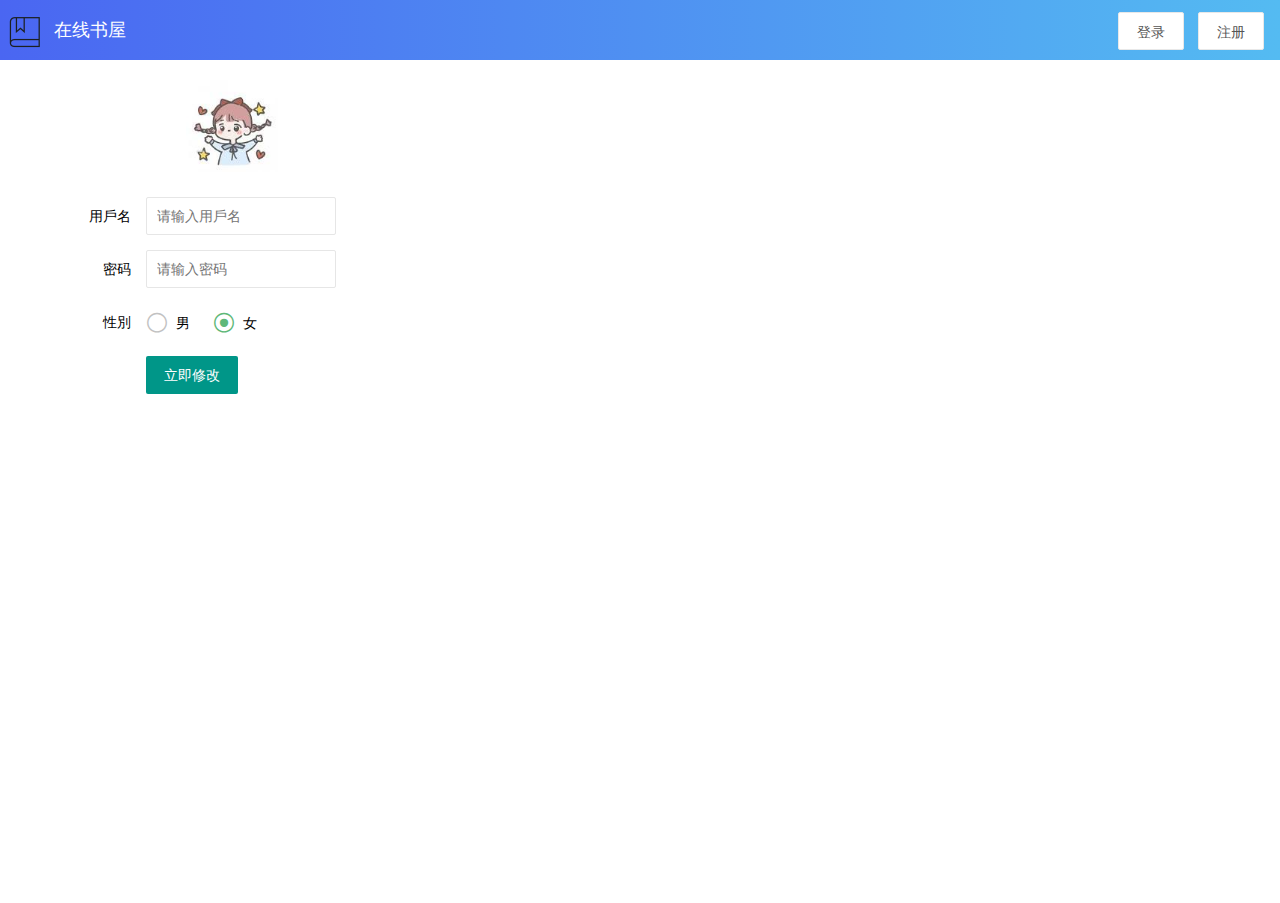
<file: target/classes/static/user.html>
<!DOCTYPE html>
<head>
    <meta charset="UTF-8">
    <title>后台管理</title>
    <link rel="stylesheet" href="./css/layui.css">
    <link rel="stylesheet" href="./css/common.css">
    <script type="text/javascript" src="./js/jquery-3.4.1.min.js"></script>
    <script type="text/javascript" src="./layui/layui/dist/layui.all.js"></script>
    <script type="text/javascript" src="./layui/layui/dist/lay/modules/element.js"></script>
    <script type="text/javascript" src="./js/common.js"></script>
</head>
<body>
    <iframe id="frame-content" MARGINWIDTH=0 MARGINHEIGHT=0 HSPACE=0 VSPACE=0 FRAMEBORDER=0 SCROLLING=no
            src="./layout.html" width="100%" height="900px">
    </iframe>
    <div class="main" id="main">
        <div>
            <!--用戶管理-->
            <div class="layui-tab-content" id="tabContent">
                <div class="layui-tab-item layui-show" id="userManager">
                    <form class="layui-form" action="">

                        <div class="layui-form-item">
                            <div class="layui-upload">
                                <div class="layui-upload-list" style="margin-left:150px ;">
                                    <img class="layui-upload-img cursor" id="demo1" src="./image/girl.jpg">
                                    <p id="demoText"></p>
                                </div>
                            </div>
                        </div>

                        <div class="layui-form-item">
                            <label class="layui-form-label">用戶名</label>
                            <div class="layui-input-block">
                                <input type="text" name="title" required lay-verify="required" placeholder="请输入用戶名"
                                       autocomplete="off" class="layui-input">
                            </div>
                        </div>

                        <div class="layui-form-item">
                            <label class="layui-form-label">密码</label>
                            <div class="layui-input-inline">
                                <input type="txt" name="password" required lay-verify="required" placeholder="请输入密码"
                                       autocomplete="off" class="layui-input">
                            </div>
                        </div>

                        <div class="layui-form-item">
                            <label class="layui-form-label">性別</label>
                            <div class="layui-input-block">
                                <input type="radio" name="sex" value="男" title="男">
                                <input type="radio" name="sex" value="女" title="女" checked>
                            </div>
                        </div>

                        <div class="layui-form-item">
                            <div class="layui-input-block">
                                <button class="layui-btn" lay-submit lay-filter="formDemo">立即修改</button>
                            </div>
                        </div>
                    </form>
                </div>
            </div>
        </div>
    </div>
</body>
<script src="./js/main/user.js"></script>
<style>
    .main {
        position: absolute;
        top: 60px;
        width: 96%;
        margin-left: 2%;
        height: 80%;
        z-index: -1;

    }

    .main2 {
        top: 80px;
        position: absolute;
        border: 1px solid #dde0e4;
        overflow-y: auto;
        overflow-x: hidden;
    }

    .layui-upload-img {
        width: 92px;
        height: 92px;
        margin: 0 10px 10px 0;
    }
</style>
</html>
</file>
<file: target/classes/static/css/layui.css>
/**
 
 @Name: layui
 @Author: 贤心
 @Site: www.layui.com
 
 */


/** 初始化 **/
body,div,dl,dt,dd,ul,ol,li,h1,h2,h3,h4,h5,h6,input,button,textarea,p,blockquote,th,td,form,pre{margin: 0; padding: 0; -webkit-tap-highlight-color:rgba(0,0,0,0);}
a:active,a:hover{outline:0}
img{display: inline-block; border: none; vertical-align: middle;}
li{list-style:none;}
table{border-collapse: collapse; border-spacing: 0;}
h1,h2,h3{font-weight: 400;}
h4, h5, h6{font-size: 100%; font-weight: 400;}
button,input,select,textarea{font-size: 100%; }
input,button,textarea,select,optgroup,option{font-family: inherit; font-size: inherit; font-style: inherit; font-weight: inherit; outline: 0;}
pre{white-space: pre-wrap; white-space: -moz-pre-wrap; white-space: -pre-wrap; white-space: -o-pre-wrap; word-wrap: break-word;}

/** 初始化全局标签 **/
body{line-height: 24px; font: 14px Helvetica Neue,Helvetica,PingFang SC,Tahoma,Arial,sans-serif;}
hr{height: 1px; margin: 10px 0; border: 0; clear: both;}
a{color: #333; text-decoration:none; }
a:hover{color: #777;}
a cite{font-style: normal; *cursor:pointer;}

/** 基础通用 **/
.layui-border-box, .layui-border-box *{box-sizing: border-box;}
/* 消除第三方ui可能造成的冲突 */.layui-box, .layui-box *{box-sizing: content-box;}
.layui-clear{clear: both; *zoom: 1;}
.layui-clear:after{content:'\20'; clear:both; *zoom:1; display:block; height:0;}
.layui-inline{position: relative; display: inline-block; *display:inline; *zoom:1; vertical-align: middle;}
/* 三角形 */.layui-edge{position: relative; display: inline-block; vertical-align: middle; width: 0; height: 0; border-width: 6px; border-style: dashed; border-color: transparent; overflow: hidden;}
.layui-edge-top{top: -4px; border-bottom-color: #999; border-bottom-style: solid;}
.layui-edge-right{border-left-color: #999; border-left-style: solid;}
.layui-edge-bottom{top: 2px; border-top-color: #999; border-top-style: solid;}
.layui-edge-left{border-right-color: #999; border-right-style: solid;}
/* 单行溢出省略 */.layui-elip{text-overflow: ellipsis; overflow: hidden; white-space: nowrap;}
/* 屏蔽选中 */.layui-unselect,.layui-icon, .layui-disabled{-moz-user-select: none; -webkit-user-select: none; -ms-user-select: none;}
/* 禁用 */.layui-disabled,.layui-disabled:hover{color: #d2d2d2 !important; cursor: not-allowed !important;}
/* 纯圆角 */.layui-circle{border-radius: 100%;}
.layui-show{display: block !important;}
.layui-hide{display: none !important;}

/** 图标字体 **/
@font-face {
  font-family: 'layui-icon';
  src: url('../font/iconfont.eot?v=256');
  src: url('../font/iconfont.eot?v=256#iefix') format('embedded-opentype'),
       url('../font/iconfont.woff2?v=256') format('woff2'),
       url('../font/iconfont.woff?v=256') format('woff'),
       url('../font/iconfont.ttf?v=256') format('truetype'),
       url('../font/iconfont.svg?v=256#layui-icon') format('svg');
}
                    
.layui-icon{
  font-family:"layui-icon" !important;
  font-size: 16px;
  font-style: normal;
  -webkit-font-smoothing: antialiased;
  -moz-osx-font-smoothing: grayscale;
}

/* font-class */
.layui-icon-reply-fill:before{content:"\e611"}
.layui-icon-set-fill:before{content:"\e614"}
.layui-icon-menu-fill:before{content:"\e60f"}
.layui-icon-search:before{content:"\e615"}
.layui-icon-share:before{content:"\e641"}
.layui-icon-set-sm:before{content:"\e620"}
.layui-icon-engine:before{content:"\e628"}
.layui-icon-close:before{content:"\1006"}
.layui-icon-close-fill:before{content:"\1007"}
.layui-icon-chart-screen:before{content:"\e629"}
.layui-icon-star:before{content:"\e600"}
.layui-icon-circle-dot:before{content:"\e617"}
.layui-icon-chat:before{content:"\e606"}
.layui-icon-release:before{content:"\e609"}
.layui-icon-list:before{content:"\e60a"}
.layui-icon-chart:before{content:"\e62c"}
.layui-icon-ok-circle:before{content:"\1005"}
.layui-icon-layim-theme:before{content:"\e61b"}
.layui-icon-table:before{content:"\e62d"}
.layui-icon-right:before{content:"\e602"}
.layui-icon-left:before{content:"\e603"}
.layui-icon-cart-simple:before{content:"\e698"}
.layui-icon-face-cry:before{content:"\e69c"}
.layui-icon-face-smile:before{content:"\e6af"}
.layui-icon-survey:before{content:"\e6b2"}
.layui-icon-tree:before{content:"\e62e"}
.layui-icon-ie:before{content:"\e7bb"}
.layui-icon-upload-circle:before{content:"\e62f"}
.layui-icon-add-circle:before{content:"\e61f"}
.layui-icon-download-circle:before{content:"\e601"}
.layui-icon-templeate-1:before{content:"\e630"}
.layui-icon-util:before{content:"\e631"}
.layui-icon-face-surprised:before{content:"\e664"}
.layui-icon-edit:before{content:"\e642"}
.layui-icon-speaker:before{content:"\e645"}
.layui-icon-down:before{content:"\e61a"}
.layui-icon-file:before{content:"\e621"}
.layui-icon-layouts:before{content:"\e632"}
.layui-icon-rate-half:before{content:"\e6c9"}
.layui-icon-add-circle-fine:before{content:"\e608"}
.layui-icon-prev-circle:before{content:"\e633"}
.layui-icon-read:before{content:"\e705"}
.layui-icon-404:before{content:"\e61c"}
.layui-icon-carousel:before{content:"\e634"}
.layui-icon-help:before{content:"\e607"}
.layui-icon-code-circle:before{content:"\e635"}
.layui-icon-windows:before{content:"\e67f"}
.layui-icon-water:before{content:"\e636"}
.layui-icon-username:before{content:"\e66f"}
.layui-icon-find-fill:before{content:"\e670"}
.layui-icon-about:before{content:"\e60b"}
.layui-icon-location:before{content:"\e715"}
.layui-icon-up:before{content:"\e619"}
.layui-icon-pause:before{content:"\e651"}
.layui-icon-date:before{content:"\e637"}
.layui-icon-layim-uploadfile:before{content:"\e61d"}
.layui-icon-delete:before{content:"\e640"}
.layui-icon-play:before{content:"\e652"}
.layui-icon-top:before{content:"\e604"}
.layui-icon-firefox:before{content:"\e686"}
.layui-icon-friends:before{content:"\e612"}
.layui-icon-refresh-3:before{content:"\e9aa"}
.layui-icon-ok:before{content:"\e605"}
.layui-icon-layer:before{content:"\e638"}
.layui-icon-face-smile-fine:before{content:"\e60c"}
.layui-icon-dollar:before{content:"\e659"}
.layui-icon-group:before{content:"\e613"}
.layui-icon-layim-download:before{content:"\e61e"}
.layui-icon-picture-fine:before{content:"\e60d"}
.layui-icon-link:before{content:"\e64c"}
.layui-icon-diamond:before{content:"\e735"}
.layui-icon-log:before{content:"\e60e"}
.layui-icon-key:before{content:"\e683"}
.layui-icon-rate-solid:before{content:"\e67a"}
.layui-icon-fonts-del:before{content:"\e64f"}
.layui-icon-unlink:before{content:"\e64d"}
.layui-icon-fonts-clear:before{content:"\e639"}
.layui-icon-triangle-r:before{content:"\e623"}
.layui-icon-circle:before{content:"\e63f"}
.layui-icon-radio:before{content:"\e643"}
.layui-icon-align-center:before{content:"\e647"}
.layui-icon-align-right:before{content:"\e648"}
.layui-icon-align-left:before{content:"\e649"}
.layui-icon-loading-1:before{content:"\e63e"}
.layui-icon-return:before{content:"\e65c"}
.layui-icon-fonts-strong:before{content:"\e62b"}
.layui-icon-upload:before{content:"\e67c"}
.layui-icon-dialogue:before{content:"\e63a"}
.layui-icon-video:before{content:"\e6ed"}
.layui-icon-headset:before{content:"\e6fc"}
.layui-icon-cellphone-fine:before{content:"\e63b"}
.layui-icon-add-1:before{content:"\e654"}
.layui-icon-face-smile-b:before{content:"\e650"}
.layui-icon-fonts-html:before{content:"\e64b"}
.layui-icon-screen-full:before{content:"\e622"}
.layui-icon-form:before{content:"\e63c"}
.layui-icon-cart:before{content:"\e657"}
.layui-icon-camera-fill:before{content:"\e65d"}
.layui-icon-tabs:before{content:"\e62a"}
.layui-icon-heart-fill:before{content:"\e68f"}
.layui-icon-fonts-code:before{content:"\e64e"}
.layui-icon-ios:before{content:"\e680"}
.layui-icon-at:before{content:"\e687"}
.layui-icon-fire:before{content:"\e756"}
.layui-icon-set:before{content:"\e716"}
.layui-icon-fonts-u:before{content:"\e646"}
.layui-icon-triangle-d:before{content:"\e625"}
.layui-icon-tips:before{content:"\e702"}
.layui-icon-picture:before{content:"\e64a"}
.layui-icon-more-vertical:before{content:"\e671"}
.layui-icon-bluetooth:before{content:"\e689"}
.layui-icon-flag:before{content:"\e66c"}
.layui-icon-loading:before{content:"\e63d"}
.layui-icon-fonts-i:before{content:"\e644"}
.layui-icon-refresh-1:before{content:"\e666"}
.layui-icon-rmb:before{content:"\e65e"}
.layui-icon-addition:before{content:"\e624"}
.layui-icon-home:before{content:"\e68e"}
.layui-icon-time:before{content:"\e68d"}
.layui-icon-user:before{content:"\e770"}
.layui-icon-notice:before{content:"\e667"}
.layui-icon-chrome:before{content:"\e68a"}
.layui-icon-edge:before{content:"\e68b"}
.layui-icon-login-weibo:before{content:"\e675"}
.layui-icon-voice:before{content:"\e688"}
.layui-icon-upload-drag:before{content:"\e681"}
.layui-icon-login-qq:before{content:"\e676"}
.layui-icon-snowflake:before{content:"\e6b1"}
.layui-icon-heart:before{content:"\e68c"}
.layui-icon-logout:before{content:"\e682"}
.layui-icon-file-b:before{content:"\e655"}
.layui-icon-template:before{content:"\e663"}
.layui-icon-transfer:before{content:"\e691"}
.layui-icon-auz:before{content:"\e672"}
.layui-icon-console:before{content:"\e665"}
.layui-icon-app:before{content:"\e653"}
.layui-icon-prev:before{content:"\e65a"}
.layui-icon-website:before{content:"\e7ae"}
.layui-icon-next:before{content:"\e65b"}
.layui-icon-component:before{content:"\e857"}
.layui-icon-android:before{content:"\e684"}
.layui-icon-more:before{content:"\e65f"}
.layui-icon-login-wechat:before{content:"\e677"}
.layui-icon-shrink-right:before{content:"\e668"}
.layui-icon-spread-left:before{content:"\e66b"}
.layui-icon-camera:before{content:"\e660"}
.layui-icon-note:before{content:"\e66e"}
.layui-icon-refresh:before{content:"\e669"}
.layui-icon-female:before{content:"\e661"}
.layui-icon-male:before{content:"\e662"}
.layui-icon-screen-restore:before{content:"\e758"}
.layui-icon-password:before{content:"\e673"}
.layui-icon-senior:before{content:"\e674"}
.layui-icon-theme:before{content:"\e66a"}
.layui-icon-tread:before{content:"\e6c5"}
.layui-icon-praise:before{content:"\e6c6"}
.layui-icon-star-fill:before{content:"\e658"}
.layui-icon-rate:before{content:"\e67b"}
.layui-icon-template-1:before{content:"\e656"}
.layui-icon-vercode:before{content:"\e679"}
.layui-icon-service:before{content:"\e626"}
.layui-icon-cellphone:before{content:"\e678"}
.layui-icon-print:before{content:"\e66d"}
.layui-icon-cols:before{content:"\e610"}
.layui-icon-wifi:before{content:"\e7e0"}
.layui-icon-export:before{content:"\e67d"}
.layui-icon-rss:before{content:"\e808"}
.layui-icon-slider:before{content:"\e714"}
.layui-icon-email:before{content:"\e618"}
.layui-icon-subtraction:before{content:"\e67e"}
.layui-icon-mike:before{content:"\e6dc"}
.layui-icon-light:before{content:"\e748"}
.layui-icon-gift:before{content:"\e627"}
.layui-icon-mute:before{content:"\e685"}
.layui-icon-reduce-circle:before{content:"\e616"}
.layui-icon-music:before{content:"\e690"}

/* 基本布局 */
.layui-main{position: relative; width: 1140px; margin: 0 auto;}
.layui-header{position: relative; z-index: 1000; height: 60px;}
.layui-header a:hover{transition: all .5s; -webkit-transition: all .5s;}
.layui-side{position: fixed; left: 0; top: 0; bottom: 0; z-index: 999; width: 200px; overflow-x: hidden;}
.layui-side-scroll{position: relative; width: 220px; height: 100%; overflow-x: hidden;}
.layui-body{position: absolute; left: 200px; right: 0; top: 0; bottom: 0; z-index: 998; width: auto; overflow: hidden; overflow-y: auto; box-sizing: border-box;}

/* 后台框架大布局 */.layui-layout-body{overflow: hidden;}
.layui-layout-admin .layui-header{background-color: #23262E;}
.layui-layout-admin .layui-side{top: 60px; width: 200px; overflow-x: hidden;}
.layui-layout-admin .layui-body{position: fixed; top: 60px; bottom: 44px;}
.layui-layout-admin .layui-main{width: auto; margin: 0 15px;}
.layui-layout-admin .layui-footer{position: fixed; left: 200px; right: 0; bottom: 0; height: 44px; line-height: 44px; padding: 0 15px; background-color: #eee;}
.layui-layout-admin .layui-logo{position: absolute; left: 0; top: 0; width: 200px; height: 100%; line-height: 60px; text-align: center; color: #009688; font-size: 16px;}
.layui-layout-admin .layui-header .layui-nav{background: none;}
.layui-layout-left{position: absolute !important; left: 200px; top: 0;}
.layui-layout-right{position: absolute !important; right: 0; top: 0;}

/* 栅格布局 */
.layui-container{position: relative; margin: 0 auto; padding: 0 15px; box-sizing: border-box;}
.layui-fluid{position: relative; margin: 0 auto; padding: 0 15px;}

.layui-row:before, .layui-row:after{content: ''; display: block; clear: both;}
.layui-col-xs1, .layui-col-xs2, .layui-col-xs3, .layui-col-xs4, .layui-col-xs5, .layui-col-xs6, .layui-col-xs7, .layui-col-xs8, .layui-col-xs9, .layui-col-xs10, .layui-col-xs11, .layui-col-xs12
,.layui-col-sm1, .layui-col-sm2, .layui-col-sm3, .layui-col-sm4, .layui-col-sm5, .layui-col-sm6, .layui-col-sm7, .layui-col-sm8, .layui-col-sm9, .layui-col-sm10, .layui-col-sm11, .layui-col-sm12
,.layui-col-md1, .layui-col-md2, .layui-col-md3, .layui-col-md4, .layui-col-md5, .layui-col-md6, .layui-col-md7, .layui-col-md8, .layui-col-md9, .layui-col-md10, .layui-col-md11, .layui-col-md12
,.layui-col-lg1, .layui-col-lg2, .layui-col-lg3, .layui-col-lg4, .layui-col-lg5, .layui-col-lg6, .layui-col-lg7, .layui-col-lg8, .layui-col-lg9, .layui-col-lg10, .layui-col-lg11, .layui-col-lg12
{position: relative; display: block; box-sizing: border-box;}

.layui-col-xs1, .layui-col-xs2, .layui-col-xs3, .layui-col-xs4, .layui-col-xs5, .layui-col-xs6, .layui-col-xs7, .layui-col-xs8, .layui-col-xs9, .layui-col-xs10, .layui-col-xs11, .layui-col-xs12{float: left;}
.layui-col-xs1{width: 8.33333333%;}
.layui-col-xs2{width: 16.66666667%;}
.layui-col-xs3{width: 25%;}
.layui-col-xs4{width: 33.33333333%;}
.layui-col-xs5{width: 41.66666667%;}
.layui-col-xs6{width: 50%;}
.layui-col-xs7{width: 58.33333333%;}
.layui-col-xs8{width: 66.66666667%;}
.layui-col-xs9{width: 75%;}
.layui-col-xs10{width: 83.33333333%;}
.layui-col-xs11{width: 91.66666667%;}
.layui-col-xs12{width: 100%;}

.layui-col-xs-offset1{margin-left: 8.33333333%;}
.layui-col-xs-offset2{margin-left: 16.66666667%;}
.layui-col-xs-offset3{margin-left: 25%;}
.layui-col-xs-offset4{margin-left: 33.33333333%;}
.layui-col-xs-offset5{margin-left: 41.66666667%;}
.layui-col-xs-offset6{margin-left: 50%;}
.layui-col-xs-offset7{margin-left: 58.33333333%;}
.layui-col-xs-offset8{margin-left: 66.66666667%;}
.layui-col-xs-offset9{margin-left: 75%;}
.layui-col-xs-offset10{margin-left: 83.33333333%;}
.layui-col-xs-offset11{margin-left: 91.66666667%;}
.layui-col-xs-offset12{margin-left: 100%;}

/* 超小屏幕(手机) */
@media screen and (max-width: 768px) {
  .layui-hide-xs{display: none!important;}
  .layui-show-xs-block{display: block!important;}
  .layui-show-xs-inline{display: inline!important;}
  .layui-show-xs-inline-block{display: inline-block!important;}
}

/* 小型屏幕(平板) */
@media screen and (min-width: 768px) {
  .layui-container{width: 750px;}
  .layui-hide-sm{display: none!important;}
  .layui-show-sm-block{display: block!important;}
  .layui-show-sm-inline{display: inline!important;}
  .layui-show-sm-inline-block{display: inline-block!important;}

  .layui-col-sm1, .layui-col-sm2, .layui-col-sm3, .layui-col-sm4, .layui-col-sm5, .layui-col-sm6, .layui-col-sm7, .layui-col-sm8, .layui-col-sm9, .layui-col-sm10, .layui-col-sm11, .layui-col-sm12{float: left;}
  .layui-col-sm1{width: 8.33333333%;}
  .layui-col-sm2{width: 16.66666667%;}
  .layui-col-sm3{width: 25%;}
  .layui-col-sm4{width: 33.33333333%;}
  .layui-col-sm5{width: 41.66666667%;}
  .layui-col-sm6{width: 50%;}
  .layui-col-sm7{width: 58.33333333%;}
  .layui-col-sm8{width: 66.66666667%;}
  .layui-col-sm9{width: 75%;}
  .layui-col-sm10{width: 83.33333333%;}
  .layui-col-sm11{width: 91.66666667%;}
  .layui-col-sm12{width: 100%;}
  /* 列偏移 */
  .layui-col-sm-offset1{margin-left: 8.33333333%;}
  .layui-col-sm-offset2{margin-left: 16.66666667%;}
  .layui-col-sm-offset3{margin-left: 25%;}
  .layui-col-sm-offset4{margin-left: 33.33333333%;}
  .layui-col-sm-offset5{margin-left: 41.66666667%;}
  .layui-col-sm-offset6{margin-left: 50%;}
  .layui-col-sm-offset7{margin-left: 58.33333333%;}
  .layui-col-sm-offset8{margin-left: 66.66666667%;}
  .layui-col-sm-offset9{margin-left: 75%;}
  .layui-col-sm-offset10{margin-left: 83.33333333%;}
  .layui-col-sm-offset11{margin-left: 91.66666667%;}
  .layui-col-sm-offset12{margin-left: 100%;}
}
/* 中型屏幕(桌面) */
@media screen and (min-width: 992px) {
  .layui-container{width: 970px;}
  .layui-hide-md{display: none!important;}
  .layui-show-md-block{display: block!important;}
  .layui-show-md-inline{display: inline!important;}
  .layui-show-md-inline-block{display: inline-block!important;}
  
  .layui-col-md1, .layui-col-md2, .layui-col-md3, .layui-col-md4, .layui-col-md5, .layui-col-md6, .layui-col-md7, .layui-col-md8, .layui-col-md9, .layui-col-md10, .layui-col-md11, .layui-col-md12{float: left;}
  .layui-col-md1{width: 8.33333333%;}
  .layui-col-md2{width: 16.66666667%;}
  .layui-col-md3{width: 25%;}
  .layui-col-md4{width: 33.33333333%;}
  .layui-col-md5{width: 41.66666667%;}
  .layui-col-md6{width: 50%;}
  .layui-col-md7{width: 58.33333333%;}
  .layui-col-md8{width: 66.66666667%;}
  .layui-col-md9{width: 75%;}
  .layui-col-md10{width: 83.33333333%;}
  .layui-col-md11{width: 91.66666667%;}
  .layui-col-md12{width: 100%;}
  /* 列偏移 */
  .layui-col-md-offset1{margin-left: 8.33333333%;}
  .layui-col-md-offset2{margin-left: 16.66666667%;}
  .layui-col-md-offset3{margin-left: 25%;}
  .layui-col-md-offset4{margin-left: 33.33333333%;}
  .layui-col-md-offset5{margin-left: 41.66666667%;}
  .layui-col-md-offset6{margin-left: 50%;}
  .layui-col-md-offset7{margin-left: 58.33333333%;}
  .layui-col-md-offset8{margin-left: 66.66666667%;}
  .layui-col-md-offset9{margin-left: 75%;}
  .layui-col-md-offset10{margin-left: 83.33333333%;}
  .layui-col-md-offset11{margin-left: 91.66666667%;}
  .layui-col-md-offset12{margin-left: 100%;}
}
/* 大型屏幕(桌面) */
@media screen and (min-width: 1200px) {
  .layui-container{width: 1170px;}
  .layui-hide-lg{display: none!important;}
  .layui-show-lg-block{display: block!important;}
  .layui-show-lg-inline{display: inline!important;}
  .layui-show-lg-inline-block{display: inline-block!important;}
  
  .layui-col-lg1, .layui-col-lg2, .layui-col-lg3, .layui-col-lg4, .layui-col-lg5, .layui-col-lg6, .layui-col-lg7, .layui-col-lg8, .layui-col-lg9, .layui-col-lg10, .layui-col-lg11, .layui-col-lg12{float: left;}
  .layui-col-lg1{width: 8.33333333%;}
  .layui-col-lg2{width: 16.66666667%;}
  .layui-col-lg3{width: 25%;}
  .layui-col-lg4{width: 33.33333333%;}
  .layui-col-lg5{width: 41.66666667%;}
  .layui-col-lg6{width: 50%;}
  .layui-col-lg7{width: 58.33333333%;}
  .layui-col-lg8{width: 66.66666667%;}
  .layui-col-lg9{width: 75%;}
  .layui-col-lg10{width: 83.33333333%;}
  .layui-col-lg11{width: 91.66666667%;}
  .layui-col-lg12{width: 100%;}
  /* 列偏移 */
  .layui-col-lg-offset1{margin-left: 8.33333333%;}
  .layui-col-lg-offset2{margin-left: 16.66666667%;}
  .layui-col-lg-offset3{margin-left: 25%;}
  .layui-col-lg-offset4{margin-left: 33.33333333%;}
  .layui-col-lg-offset5{margin-left: 41.66666667%;}
  .layui-col-lg-offset6{margin-left: 50%;}
  .layui-col-lg-offset7{margin-left: 58.33333333%;}
  .layui-col-lg-offset8{margin-left: 66.66666667%;}
  .layui-col-lg-offset9{margin-left: 75%;}
  .layui-col-lg-offset10{margin-left: 83.33333333%;}
  .layui-col-lg-offset11{margin-left: 91.66666667%;}
  .layui-col-lg-offset12{margin-left: 100%;}
}

/* 列间隔 */
.layui-col-space1{margin: -0.5px;}
.layui-col-space1>*{padding: 0.5px;}
.layui-col-space2{margin: -1px;}
.layui-col-space2>*{padding: 1px;}
.layui-col-space4{margin: -2px;}
.layui-col-space4>*{padding: 2px;}
.layui-col-space5{margin: -2.5px;}
.layui-col-space5>*{padding: 2.5px;}
.layui-col-space6{margin: -3px;}
.layui-col-space6>*{padding: 3px;}
.layui-col-space8{margin: -4px;}
.layui-col-space8>*{padding: 4px;}
.layui-col-space10{margin: -5px;}
.layui-col-space10>*{padding: 5px;}
.layui-col-space12{margin: -6px;}
.layui-col-space12>*{padding: 6px;}
.layui-col-space14{margin: -7px;}
.layui-col-space14>*{padding: 7px;}
.layui-col-space15{margin: -7.5px;}
.layui-col-space15>*{padding: 7.5px;}
.layui-col-space16{margin: -8px;}
.layui-col-space16>*{padding: 8px;}
.layui-col-space18{margin: -9px;}
.layui-col-space18>*{padding: 9px;}
.layui-col-space20{margin: -10px;}
.layui-col-space20>*{padding: 10px;}
.layui-col-space22{margin: -11px;}
.layui-col-space22>*{padding: 11px;}
.layui-col-space24{margin: -12px;}
.layui-col-space24>*{padding: 12px;}
.layui-col-space25{margin: -12.5px;}
.layui-col-space25>*{padding: 12.5px;}
.layui-col-space26{margin: -13px;}
.layui-col-space26>*{padding: 13px;}
.layui-col-space28{margin: -14px;}
.layui-col-space28>*{padding: 14px;}
.layui-col-space30{margin: -15px;}
.layui-col-space30>*{padding: 15px;}


/** 页面元素 **/
.layui-btn, .layui-input, .layui-textarea, .layui-upload-button, .layui-select{outline: none; -webkit-appearance: none; transition: all .3s; -webkit-transition: all .3s; box-sizing: border-box;}

/* 引用 */.layui-elem-quote{margin-bottom: 10px; padding: 15px; line-height: 22px; border-left: 5px solid #009688; border-radius: 0 2px 2px 0; background-color: #f2f2f2;}
.layui-quote-nm{border-style: solid; border-width: 1px; border-left-width: 5px; background: none;}
/* 字段集合 */.layui-elem-field{margin-bottom: 10px; padding: 0; border-width: 1px; border-style: solid;}
.layui-elem-field legend{margin-left: 20px; padding: 0 10px; font-size: 20px; font-weight: 300;}
.layui-field-title{margin: 10px 0 20px; border-width: 0; border-top-width: 1px;}
.layui-field-box{padding: 10px 15px;}
.layui-field-title .layui-field-box{padding: 10px 0;}

/* 进度条 */
.layui-progress{position: relative; height: 6px; border-radius: 20px; background-color: #e2e2e2;}
.layui-progress-bar{position: absolute; left: 0; top: 0; width: 0; max-width: 100%; height: 6px; border-radius: 20px; text-align: right; background-color: #5FB878; transition: all .3s; -webkit-transition: all .3s;}
.layui-progress-big,
.layui-progress-big .layui-progress-bar{height: 18px; line-height: 18px;}
.layui-progress-text{position: relative; top: -20px; line-height: 18px; font-size: 12px; color: #666}
.layui-progress-big .layui-progress-text{position: static; padding: 0 10px; color: #fff;}


/*

  面板
 
*/


/* 折叠面板 */
.layui-collapse{border-width: 1px; border-style: solid; border-radius: 2px;}
.layui-colla-item,
.layui-colla-content{border-top-width: 1px; border-top-style: solid;}
.layui-colla-item:first-child{border-top: none;}
.layui-colla-title{position: relative; height: 42px; line-height: 42px; padding: 0 15px 0 35px; color: #333; background-color: #f2f2f2; cursor: pointer; font-size: 14px; overflow: hidden;}
.layui-colla-content{display: none; padding: 10px 15px; line-height: 22px; color: #666;}
.layui-colla-icon{position: absolute; left: 15px; top: 0; font-size: 14px;}

/* 卡片面板 */
.layui-card{margin-bottom: 15px; border-radius: 2px; background-color: #fff; box-shadow: 0 1px 2px 0 rgba(0,0,0,.05);}
.layui-card:last-child{margin-bottom: 0;}
.layui-card-header{position: relative; height: 42px; line-height: 42px; padding: 0 15px; border-bottom: 1px solid #f6f6f6; color: #333; border-radius: 2px 2px 0 0; font-size: 14px;}
.layui-card-body{position: relative; padding: 10px 15px; line-height: 24px;}
.layui-card-body[pad15]{padding: 15px;}
.layui-card-body[pad20]{padding: 20px;}
.layui-card-body .layui-table{margin: 5px 0;}
.layui-card .layui-tab{margin: 0;}

/* 常规面板 */
.layui-panel{}

/* 窗口面板 */
.layui-panel-window{position: relative; padding: 15px; border-radius: 0; border-top: 5px solid #E6E6E6; background-color: #fff;}

/* 其它辅助 */
.layui-auxiliar-moving{position: fixed; left: 0; right: 0; top: 0; bottom: 0; width: 100%; height: 100%; background: none; z-index: 9999999999;}


/* 

  默认主题 
  
*/


/* 背景颜色 */
.layui-bg-red{background-color: #FF5722 !important; color: #fff!important;} /*赤*/
.layui-bg-orange{background-color: #FFB800!important; color: #fff!important;} /*橙*/
.layui-bg-green{background-color: #009688!important; color: #fff!important;} /*绿*/
.layui-bg-cyan{background-color: #2F4056!important; color: #fff!important;} /*青*/
.layui-bg-blue{background-color: #1E9FFF!important; color: #fff!important;} /*蓝*/
.layui-bg-black{background-color: #393D49!important; color: #fff!important;} /*黑*/
.layui-bg-gray{background-color: #eee!important; color: #666!important;} /*灰*/

/* 边框 */
.layui-quote-nm, 
.layui-elem-field,
.layui-collapse, 
.layui-colla-item, 
.layui-colla-content,
.layui-badge-rim,
.layui-tab-title,
.layui-tab-title .layui-this:after,
.layui-tab-bar,
.layui-tab-card,

.layui-input, .layui-textarea, .layui-select,
.layui-form-pane .layui-form-label, 
.layui-form-pane .layui-form-item[pane],
.layui-layedit, .layui-layedit-tool{border-color: #e6e6e6}

/* 背景边框 */
hr, .layui-timeline-item:before{background-color: #e6e6e6;}

/* 文本区域 */
.layui-text{line-height: 22px; font-size: 14px; color: #666;}
.layui-text h1,
.layui-text h2,
.layui-text h3{font-weight: 500; color: #333;}
.layui-text h1{font-size: 30px;}
.layui-text h2{font-size: 24px;}
.layui-text h3{font-size: 18px;}
.layui-text a:not(.layui-btn){color: #01AAED;}
.layui-text a:not(.layui-btn):hover{text-decoration: underline;}
.layui-text ul{padding: 5px 0 5px 15px;}
.layui-text ul li{margin-top: 5px; list-style-type: disc;}
.layui-text em,
.layui-word-aux{color: #999 !important; padding: 0 5px !important;}

/*
 
  按钮 

*/

.layui-btn{display: inline-block; vertical-align: middle; height: 38px; line-height: 38px; padding: 0 18px; background-color: #009688; color: #fff; white-space: nowrap; text-align: center; font-size: 14px; border: none; border-radius: 2px; cursor: pointer; -moz-user-select: none; -webkit-user-select: none; -ms-user-select: none;}
.layui-btn:hover{opacity: 0.8; filter:alpha(opacity=80); color: #fff;}
.layui-btn:active{opacity: 1; filter:alpha(opacity=100);}
.layui-btn+.layui-btn{margin-left: 10px;}

/* 按钮容器 */
.layui-btn-container{font-size: 0;}
.layui-btn-container .layui-btn{margin-right: 10px; margin-bottom: 10px;}
.layui-btn-container .layui-btn+.layui-btn{margin-left: 0;}
.layui-table .layui-btn-container .layui-btn{margin-bottom: 9px;}


/* 圆角 */.layui-btn-radius{border-radius: 100px;}
.layui-btn .layui-icon{margin-right: 3px; font-size: 18px; vertical-align: bottom; vertical-align: middle\0;}

/* 原始 */.layui-btn-primary{border: 1px solid #C9C9C9; background-color: #fff; color: #555;}
.layui-btn-primary:hover{border-color: #009688; color: #333}
/* 百搭 */.layui-btn-normal{background-color: #1E9FFF;}
/* 暖色 */.layui-btn-warm{background-color: #FFB800;}
/* 警告 */.layui-btn-danger{background-color: #FF5722;}
/* 选中 */.layui-btn-checked{background-color: #5FB878;}
/* 禁用 */.layui-btn-disabled,.layui-btn-disabled:hover,.layui-btn-disabled:active{border: 1px solid #e6e6e6; background-color: #FBFBFB; color: #C9C9C9; cursor: not-allowed; opacity: 1;}

/* 大型 */.layui-btn-lg{height: 44px; line-height: 44px; padding: 0 25px; font-size: 16px;}
/* 小型 */.layui-btn-sm{height: 30px; line-height: 30px; padding: 0 10px; font-size: 12px;}
.layui-btn-sm i{font-size: 16px !important;}
/* 超小 */.layui-btn-xs{height: 22px; line-height: 22px; padding: 0 5px; font-size: 12px;}
.layui-btn-xs i{font-size: 14px !important;}
/* 按钮组 */.layui-btn-group{display: inline-block; vertical-align: middle; font-size: 0;}
.layui-btn-group .layui-btn{margin-left: 0!important; margin-right: 0!important; border-left: 1px solid rgba(255,255,255,.5); border-radius: 0;}
.layui-btn-group .layui-btn-primary{border-left: none;}
.layui-btn-group .layui-btn-primary:hover{border-color: #C9C9C9; color: #009688;}
.layui-btn-group .layui-btn:first-child{border-left: none; border-radius: 2px 0 0 2px;}
.layui-btn-group .layui-btn-primary:first-child{border-left: 1px solid #c9c9c9;}
.layui-btn-group .layui-btn:last-child{border-radius: 0 2px 2px 0;}
.layui-btn-group .layui-btn+.layui-btn{margin-left: 0;}
.layui-btn-group+.layui-btn-group{margin-left: 10px;}
/* 流体 */.layui-btn-fluid{width: 100%;}

/** 表单 **/
.layui-input, .layui-textarea, .layui-select{height: 38px; line-height: 1.3; line-height: 38px\9; border-width: 1px; border-style: solid; background-color: #fff; border-radius: 2px;}
.layui-input::-webkit-input-placeholder,
.layui-textarea::-webkit-input-placeholder,
.layui-select::-webkit-input-placeholder{line-height: 1.3;}
.layui-input, .layui-textarea{display: block; width: 100%; padding-left: 10px;}
.layui-input:hover, .layui-textarea:hover{border-color: #D2D2D2 !important;}
.layui-input:focus, .layui-textarea:focus{border-color: #C9C9C9 !important;}
.layui-textarea{position: relative; min-height: 100px; height: auto; line-height: 20px; padding: 6px 10px; resize: vertical;}
.layui-select{padding: 0 10px;}
.layui-form select, 
.layui-form input[type=checkbox],
.layui-form input[type=radio]{display: none;}
.layui-form *[lay-ignore]{display: initial;}

.layui-form-item{margin-bottom: 15px; clear: both; *zoom: 1;}
.layui-form-item:after{content:'\20'; clear: both; *zoom: 1; display: block; height:0;}
.layui-form-label{position: relative; float: left; display: block; padding: 9px 15px;  width: 80px; font-weight: 400; line-height: 20px; text-align: right;}
.layui-form-label-col{display: block; float: none; padding: 9px 0; line-height: 20px; text-align: left;}
.layui-form-item .layui-inline{margin-bottom: 5px; margin-right: 10px;}
.layui-input-block, .layui-input-inline{position: relative;}
.layui-input-block{margin-left: 110px; min-height: 36px;}
.layui-input-inline{display: inline-block; vertical-align: middle;}
.layui-form-item .layui-input-inline{float: left; width: 190px; margin-right: 10px;}
.layui-form-text .layui-input-inline{width: auto;}

/* 分割块 */.layui-form-mid{position: relative; float: left; display: block; padding: 9px 0 !important; line-height: 20px; margin-right: 10px;}
/* 警告域 */.layui-form-danger:focus
,.layui-form-danger+.layui-form-select .layui-input{border-color: #FF5722 !important;}


/* 下拉选择 */.layui-form-select{position: relative;}
.layui-form-select .layui-input{padding-right: 30px; cursor: pointer;}
.layui-form-select .layui-edge{position: absolute; right: 10px; top: 50%; margin-top: -3px; cursor: pointer; border-width: 6px; border-top-color: #c2c2c2; border-top-style: solid; transition: all .3s; -webkit-transition: all .3s;}
.layui-form-select dl{display: none; position: absolute; left: 0; top: 42px; padding: 5px 0; z-index: 899; min-width: 100%; border: 1px solid #d2d2d2; max-height: 300px; overflow-y: auto; background-color: #fff; border-radius: 2px; box-shadow: 0 2px 4px rgba(0,0,0,.12); box-sizing: border-box;}
.layui-form-select dl dt,
.layui-form-select dl dd{padding: 0 10px; line-height: 36px; white-space: nowrap; overflow: hidden; text-overflow: ellipsis;}
.layui-form-select dl dt{font-size: 12px; color: #999;}
.layui-form-select dl dd{cursor: pointer;}
.layui-form-select dl dd:hover{background-color: #f2f2f2; -webkit-transition: .5s all; transition: .5s all;}
.layui-form-select .layui-select-group dd{padding-left: 20px;}
.layui-form-select dl dd.layui-select-tips{padding-left: 10px !important; color: #999;}
.layui-form-select dl dd.layui-this{background-color: #5FB878; color: #fff;}
.layui-form-select dl dd.layui-disabled{background-color: #fff;}
.layui-form-selected dl{display: block;}
.layui-form-selected .layui-edge{margin-top: -9px; -webkit-transform:rotate(180deg); transform: rotate(180deg);}
.layui-form-selected .layui-edge{margin-top: -3px\0; }
:root .layui-form-selected .layui-edge{margin-top: -9px\0/IE9;}
.layui-form-selectup dl{top: auto; bottom: 42px;}
.layui-select-none{margin: 5px 0; text-align: center; color: #999;}

.layui-select-disabled .layui-disabled{border-color: #eee !important;}
.layui-select-disabled .layui-edge{border-top-color: #d2d2d2}

/* 复选框 */.layui-form-checkbox{position: relative; display: inline-block; vertical-align: middle; height: 30px; line-height: 30px; margin-right: 10px; padding-right: 30px; background-color: #fff; cursor: pointer; font-size: 0;  -webkit-transition: .1s linear; transition: .1s linear; box-sizing: border-box;}
.layui-form-checkbox:hover{}
.layui-form-checkbox *{display: inline-block; vertical-align: middle;}
.layui-form-checkbox span{padding: 0 10px; height: 100%; font-size: 14px; border-radius: 2px 0 0 2px; background-color: #d2d2d2; color: #fff; overflow: hidden; white-space: nowrap; text-overflow: ellipsis;}
.layui-form-checkbox:hover span{background-color: #c2c2c2;}
.layui-form-checkbox i{position: absolute; right: 0; top: 0; width: 30px; height: 28px; border: 1px solid #d2d2d2; border-left: none; border-radius: 0 2px 2px 0; color: #fff; font-size: 20px; text-align: center;}
.layui-form-checkbox:hover i{border-color: #c2c2c2; color: #c2c2c2;}
.layui-form-checked, .layui-form-checked:hover{border-color: #5FB878;}
.layui-form-checked span, .layui-form-checked:hover span{background-color: #5FB878;}
.layui-form-checked i, .layui-form-checked:hover i{color: #5FB878;}
.layui-form-item .layui-form-checkbox{margin-top: 4px;}

/* 复选框-原始风格 */.layui-form-checkbox[lay-skin="primary"]{height: auto!important; line-height: normal!important; min-width: 18px; min-height: 18px; border: none!important; margin-right: 0; padding-left: 28px; padding-right: 0; background: none;}
.layui-form-checkbox[lay-skin="primary"] span{padding-left: 0; padding-right: 15px; line-height: 18px; background: none; color: #666;}
.layui-form-checkbox[lay-skin="primary"] i{right: auto; left: 0; width: 16px; height: 16px; line-height: 16px; border: 1px solid #d2d2d2; font-size: 12px; border-radius: 2px; background-color: #fff; -webkit-transition: .1s linear; transition: .1s linear;}
.layui-form-checkbox[lay-skin="primary"]:hover i{border-color: #5FB878; color: #fff;}
.layui-form-checked[lay-skin="primary"] i{border-color: #5FB878 !important; background-color: #5FB878; color: #fff;}
.layui-checkbox-disbaled[lay-skin="primary"] span{background: none!important; color: #c2c2c2;}
.layui-checkbox-disbaled[lay-skin="primary"]:hover i{border-color: #d2d2d2;}
.layui-form-item .layui-form-checkbox[lay-skin="primary"]{margin-top: 10px;}

/* 复选框-开关风格 */.layui-form-switch{position: relative; display: inline-block; vertical-align: middle; height: 22px; line-height: 22px; min-width: 35px; padding: 0 5px; margin-top: 8px; border: 1px solid #d2d2d2; border-radius: 20px; cursor: pointer; background-color: #fff; -webkit-transition: .1s linear; transition: .1s linear;}
.layui-form-switch i{position: absolute; left: 5px; top: 3px; width: 16px; height: 16px; border-radius: 20px; background-color: #d2d2d2; -webkit-transition: .1s linear; transition: .1s linear;}
.layui-form-switch em{position: relative; top: 0; width: 25px; margin-left: 21px; padding: 0!important; text-align: center!important; color: #999!important; font-style: normal!important; font-size: 12px;}
.layui-form-onswitch{border-color: #5FB878; background-color: #5FB878;}
.layui-form-onswitch i{left: 100%; margin-left: -21px; background-color: #fff;}
.layui-form-onswitch em{margin-left: 5px; margin-right: 21px; color: #fff!important;}

.layui-checkbox-disbaled{border-color: #e2e2e2 !important;}
.layui-checkbox-disbaled span{background-color: #e2e2e2 !important;}
.layui-checkbox-disbaled i{border-color: #e2e2e2 !important;}
.layui-checkbox-disbaled:hover i{color: #fff !important;}

/* 单选框 */
*[lay-radio]{display: none;}
.layui-form-radio{display: inline-block; vertical-align: middle; line-height: 28px; margin: 6px 10px 0 0; padding-right: 10px; cursor: pointer; font-size: 0;}
.layui-form-radio *{display: inline-block; vertical-align: middle; font-size: 14px;}
.layui-form-radio>i{margin-right: 8px; font-size: 22px; color: #c2c2c2;}
.layui-form-radioed>i,.layui-form-radio>i:hover{color: #5FB878;}
.layui-radio-disbaled>i{color: #e2e2e2 !important;}

/* 表单方框风格 */.layui-form-pane .layui-form-label{width: 110px; padding: 8px 15px; height: 38px; line-height: 20px; border-width: 1px; border-style: solid; border-radius: 2px 0 0 2px; text-align: center; background-color: #FBFBFB; overflow: hidden; white-space: nowrap; text-overflow: ellipsis; box-sizing: border-box;}
.layui-form-pane .layui-input-inline{margin-left: -1px;}
.layui-form-pane .layui-input-block{margin-left: 110px; left: -1px;}
.layui-form-pane .layui-input{border-radius: 0 2px 2px 0;}
.layui-form-pane .layui-form-text .layui-form-label{float: none; width: 100%; border-radius: 2px; box-sizing: border-box; text-align: left;}
.layui-form-pane .layui-form-text .layui-input-inline{display: block; margin: 0; top: -1px; clear: both;}
.layui-form-pane .layui-form-text .layui-input-block{margin: 0; left: 0; top: -1px;}
.layui-form-pane .layui-form-text .layui-textarea{min-height: 100px; border-radius: 0 0 2px 2px;}
.layui-form-pane .layui-form-checkbox{margin: 4px 0 4px 10px;}
.layui-form-pane .layui-form-switch, 
.layui-form-pane .layui-form-radio{margin-top: 6px; margin-left: 10px; }
.layui-form-pane .layui-form-item[pane]{position: relative; border-width: 1px; border-style: solid;}
.layui-form-pane .layui-form-item[pane] .layui-form-label{position: absolute; left: 0; top: 0; height: 100%; border-width: 0px; border-right-width: 1px;}
.layui-form-pane .layui-form-item[pane] .layui-input-inline{margin-left: 110px;}

/** 表单响应式 **/
@media screen and (max-width: 450px) {
  .layui-form-item .layui-form-label{text-overflow: ellipsis; overflow: hidden; white-space: nowrap;}
  .layui-form-item .layui-inline{display: block; margin-right: 0; margin-bottom: 20px; clear: both;}
  .layui-form-item .layui-inline:after{content:'\20'; clear:both; display:block; height:0;}
  .layui-form-item .layui-input-inline{display: block; float: none; left: -3px; width: auto; margin: 0 0 10px 112px; }
  .layui-form-item .layui-input-inline+.layui-form-mid{margin-left: 110px; top: -5px; padding: 0;}
  .layui-form-item .layui-form-checkbox{margin-right: 5px; margin-bottom: 5px;}
}

/** 富文本编辑器 **/
.layui-layedit{border-width: 1px; border-style: solid; border-radius: 2px;}
.layui-layedit-tool{padding: 3px 5px; border-bottom-width: 1px; border-bottom-style: solid; font-size: 0;}
.layedit-tool-fixed{position: fixed; top: 0; border-top: 1px solid #e2e2e2;}
.layui-layedit-tool .layedit-tool-mid,
.layui-layedit-tool .layui-icon{display: inline-block; vertical-align: middle; text-align: center; font-size: 14px;}
.layui-layedit-tool .layui-icon{position: relative; width: 32px; height: 30px; line-height: 30px; margin: 3px 5px; border-radius: 2px; color: #777; cursor: pointer; border-radius: 2px;}
.layui-layedit-tool .layui-icon:hover{color: #393D49;}
.layui-layedit-tool .layui-icon:active{color: #000;}
.layui-layedit-tool .layedit-tool-active{background-color: #e2e2e2; color: #000;}
.layui-layedit-tool .layui-disabled,
.layui-layedit-tool .layui-disabled:hover{color: #d2d2d2; cursor: not-allowed;}
.layui-layedit-tool .layedit-tool-mid{width: 1px; height: 18px; margin: 0 10px; background-color: #d2d2d2;}

.layedit-tool-html{width: 50px !important; font-size: 30px !important;}
.layedit-tool-b,
.layedit-tool-code,
.layedit-tool-help{font-size: 16px !important;}
.layedit-tool-d,
.layedit-tool-unlink,
.layedit-tool-face,
.layedit-tool-image{font-size: 18px !important;}
.layedit-tool-image input{position: absolute; font-size: 0; left: 0; top: 0; width: 100%; height: 100%; opacity: 0.01; filter: Alpha(opacity=1); cursor: pointer;}

.layui-layedit-iframe iframe{display: block; width: 100%;}
#LAY_layedit_code{overflow: hidden;}

/** 分页 **/
.layui-laypage{display: inline-block; *display: inline; *zoom: 1; vertical-align: middle; margin: 10px 0; font-size: 0;}
.layui-laypage>a:first-child,
.layui-laypage>a:first-child em{border-radius: 2px 0 0 2px;}
.layui-laypage>a:last-child,
.layui-laypage>a:last-child em{border-radius: 0 2px 2px 0;}
.layui-laypage>*:first-child{margin-left: 0!important;}
.layui-laypage>*:last-child{margin-right: 0!important;}
.layui-laypage a,
.layui-laypage span,
.layui-laypage input, 
.layui-laypage button,
.layui-laypage select{border: 1px solid #e2e2e2;}
.layui-laypage a,
.layui-laypage span{display: inline-block; *display: inline; *zoom: 1; vertical-align: middle; padding: 0 15px; height: 28px; line-height: 28px; margin: 0 -1px 5px 0; background-color: #fff; color: #333; font-size: 12px;}
.layui-laypage a:hover{color: #009688;}
.layui-laypage em{font-style: normal;}
.layui-laypage .layui-laypage-spr{color:#999; font-weight: 700;}
.layui-laypage a{ text-decoration: none;}
.layui-laypage .layui-laypage-curr{position: relative;}
.layui-laypage .layui-laypage-curr em{position: relative; color: #fff;}
.layui-laypage .layui-laypage-curr .layui-laypage-em{position: absolute; left: -1px; top: -1px; padding: 1px; width: 100%; height: 100%; background-color: #009688; }
.layui-laypage-em{border-radius: 2px;}
.layui-laypage-prev em,
.layui-laypage-next em{font-family: Sim sun; font-size: 16px;}

.layui-laypage .layui-laypage-count,
.layui-laypage .layui-laypage-limits,
.layui-laypage .layui-laypage-refresh,
.layui-laypage .layui-laypage-skip{margin-left: 10px; margin-right: 10px; padding: 0; border: none;}
.layui-laypage .layui-laypage-limits,
.layui-laypage .layui-laypage-refresh{vertical-align: top;}
.layui-laypage .layui-laypage-refresh i{font-size: 18px; cursor: pointer;}
.layui-laypage select{height: 22px; padding: 3px; border-radius: 2px; cursor: pointer;}
.layui-laypage .layui-laypage-skip{height: 30px; line-height: 30px; color: #999;}
.layui-laypage input, .layui-laypage button{height: 30px; line-height: 30px; border-radius: 2px; vertical-align: top;  background-color: #fff; box-sizing: border-box;}
.layui-laypage input{display: inline-block; width: 40px; margin: 0 10px; padding: 0 3px; text-align: center;}
.layui-laypage input:focus,
.layui-laypage select:focus{border-color: #009688!important;}
.layui-laypage button{margin-left: 10px; padding: 0 10px; cursor: pointer;}

/** 流加载 **/
.layui-flow-more{margin: 10px 0; text-align: center; color: #999; font-size: 14px;}
.layui-flow-more a{ height: 32px; line-height: 32px;  }
.layui-flow-more a *{display: inline-block; vertical-align: top;}
.layui-flow-more a cite{padding: 0 20px; border-radius: 3px; background-color: #eee; color: #333; font-style: normal;}
.layui-flow-more a cite:hover{opacity: 0.8;}
.layui-flow-more a i{font-size: 30px; color: #737383;}

/** 表格 **/
.layui-table{width: 100%; margin: 10px 0; background-color: #fff; color: #666;}
.layui-table tr{transition: all .3s; -webkit-transition: all .3s;}
.layui-table th{text-align: left; font-weight: 400;}

.layui-table thead tr,
.layui-table-header,
.layui-table-tool,
.layui-table-total,
.layui-table-total tr,
.layui-table-patch,
.layui-table-mend,
.layui-table[lay-even] tr:nth-child(even),
.layui-table tbody tr:hover,
.layui-table-hover,
.layui-table-click{background-color: #f2f2f2;}

.layui-table th,
.layui-table td,
.layui-table[lay-skin="line"],
.layui-table[lay-skin="row"],
.layui-table-view,
.layui-table-tool,
.layui-table-header,
.layui-table-col-set,
.layui-table-total,
.layui-table-page,
.layui-table-fixed-r,
.layui-table-tips-main,
.layui-table-grid-down{border-width: 1px; border-style: solid; border-color: #e6e6e6;}

.layui-table th, .layui-table td{position: relative; padding: 9px 15px; min-height: 20px; line-height: 20px;  font-size: 14px;}

.layui-table[lay-skin="line"] th, .layui-table[lay-skin="line"] td{border-width: 0; border-bottom-width: 1px;}
.layui-table[lay-skin="row"] th, .layui-table[lay-skin="row"] td{border-width: 0;border-right-width: 1px;}
.layui-table[lay-skin="nob"] th, .layui-table[lay-skin="nob"] td{border: none;}

.layui-table img{max-width:100px;}

/* 大表格 */.layui-table[lay-size="lg"] th,
.layui-table[lay-size="lg"] td{padding-top: 15px; padding-right: 30px; padding-bottom: 15px; padding-left: 30px;}
.layui-table-view .layui-table[lay-size="lg"] .layui-table-cell{height: 40px; line-height: 40px;}  
/* 小表格 */.layui-table[lay-size="sm"] th,
.layui-table[lay-size="sm"] td{padding-top: 5px; padding-right: 10px; padding-bottom: 5px; padding-left: 10px; font-size: 12px;}
.layui-table-view .layui-table[lay-size="sm"] .layui-table-cell{height: 20px; line-height: 20px;} 

/* 数据表格 */
.layui-table[lay-data]{display: none;}
.layui-table-box{position: relative; overflow: hidden;}
.layui-table-view{margin: 10px 0;}
.layui-table-view .layui-table{position: relative; width: auto; margin: 0;}
.layui-table-view .layui-table[lay-skin="line"]{border-width: 0; border-right-width: 1px;}
.layui-table-view .layui-table[lay-skin="row"]{border-width: 0; border-bottom-width: 1px;}
.layui-table-view .layui-table th,
.layui-table-view .layui-table td{padding: 5px 0; border-top: none; border-left: none;}
.layui-table-view .layui-table th.layui-unselect .layui-table-cell span{cursor: pointer;}
.layui-table-view .layui-table td{cursor: default;}
.layui-table-view .layui-table td[data-edit="text"]{cursor: text;}
.layui-table-view .layui-form-checkbox[lay-skin="primary"] i{width: 18px; height: 18px;}
.layui-table-view .layui-form-radio{line-height: 0; padding: 0;}
.layui-table-view .layui-form-radio>i{margin: 0; font-size: 20px;}
.layui-table-init{position: absolute; left: 0; top: 0; width: 100%; height: 100%; text-align: center; z-index: 110;}
.layui-table-init .layui-icon{position: absolute; left: 50%; top: 50%; margin: -15px 0 0 -15px; font-size: 30px; color: #c2c2c2;}
.layui-table-header{border-width: 0; border-bottom-width: 1px; overflow: hidden;}
.layui-table-header .layui-table{margin-bottom: -1px;}

.layui-table-tool .layui-inline[lay-event]{position: relative; width: 26px; height: 26px; padding: 5px; line-height: 16px; margin-right: 10px; text-align: center; color: #333; border: 1px solid #ccc; cursor: pointer; -webkit-transition: .5s all; transition: .5s all;}
.layui-table-tool .layui-inline[lay-event]:hover{border: 1px solid #999;}
.layui-table-tool-temp{padding-right: 120px;}
.layui-table-tool-self{position: absolute; right: 17px; top: 10px;}
.layui-table-tool .layui-table-tool-self .layui-inline[lay-event]{margin: 0 0 0 10px;}
.layui-table-tool-panel{position: absolute; top: 29px; left: -1px; padding: 5px 0; min-width: 150px; min-height: 40px; border: 1px solid #d2d2d2; text-align: left; overflow-y: auto; background-color: #fff; box-shadow: 0 2px 4px rgba(0,0,0,.12);}
.layui-table-tool-panel li{padding: 0 10px; line-height: 30px; white-space: nowrap; overflow: hidden; text-overflow: ellipsis; -webkit-transition: .5s all; transition: .5s all;}
.layui-table-tool-panel li .layui-form-checkbox[lay-skin="primary"]{width: 100%;}
.layui-table-tool-panel li:hover{background-color: #f2f2f2;}
.layui-table-tool-panel li .layui-form-checkbox[lay-skin="primary"]{padding-left: 28px;}
.layui-table-tool-panel li .layui-form-checkbox[lay-skin="primary"] i{position: absolute; left: 0; top: 0;}
.layui-table-tool-panel li .layui-form-checkbox[lay-skin="primary"] span{padding: 0;}
.layui-table-tool .layui-table-tool-self .layui-table-tool-panel{left: auto; right: -1px;}

.layui-table-col-set{position: absolute; right: 0; top: 0; width: 20px; height: 100%; border-width: 0; border-left-width: 1px; background-color: #fff;}

.layui-table-sort{width: 10px; height: 20px; margin-left: 5px; cursor: pointer!important;}
.layui-table-sort .layui-edge{position: absolute; left: 5px; border-width: 5px;}
.layui-table-sort .layui-table-sort-asc{top: 3px; border-top: none; border-bottom-style: solid; border-bottom-color: #b2b2b2;}
.layui-table-sort .layui-table-sort-asc:hover{border-bottom-color: #666;}
.layui-table-sort .layui-table-sort-desc{bottom: 5px; border-bottom: none; border-top-style: solid; border-top-color: #b2b2b2;}
.layui-table-sort .layui-table-sort-desc:hover{border-top-color: #666;}
.layui-table-sort[lay-sort="asc"] .layui-table-sort-asc{border-bottom-color: #000;}
.layui-table-sort[lay-sort="desc"] .layui-table-sort-desc{border-top-color: #000;}

.layui-table-cell{height: 28px; line-height: 28px; padding: 0 15px; position: relative; overflow: hidden; text-overflow: ellipsis; white-space: nowrap; box-sizing: border-box;}
.layui-table-cell .layui-form-checkbox[lay-skin="primary"]{top: -1px; padding: 0;}
.layui-table-cell .layui-table-link{color: #01AAED;}

.laytable-cell-checkbox,
.laytable-cell-radio,
.laytable-cell-space,
.laytable-cell-numbers{padding: 0; text-align: center;}

.layui-table-body{position: relative; overflow: auto; margin-right: -1px; margin-bottom: -1px;}
.layui-table-body .layui-none{line-height: 26px; padding: 15px; text-align: center; color: #999;}
.layui-table-fixed{position: absolute; left: 0; top: 0; z-index: 101;}
.layui-table-fixed .layui-table-body{overflow: hidden;}
.layui-table-fixed-l{box-shadow: 0 -1px 8px rgba(0,0,0,.08);}
.layui-table-fixed-r{left: auto; right: -1px; border-width: 0; border-left-width: 1px; box-shadow: -1px 0 8px rgba(0,0,0,.08);}
.layui-table-fixed-r .layui-table-header{position: relative; overflow: visible;}
.layui-table-mend{position: absolute; right: -49px; top: 0; height: 100%; width: 50px;}

.layui-table-tool{position: relative; z-index: 890; width: 100%; min-height: 50px; line-height: 30px; padding: 10px 15px; border-width: 0; border-bottom-width: 1px;}
.layui-table-tool .layui-btn-container{margin-bottom: -10px;}

.layui-table-total{margin-bottom: -1px; border-width: 0; border-top-width: 1px; overflow: hidden;}


.layui-table-page{position: relative; width: 100%; padding: 7px 7px 0; border-width: 0; border-top-width: 1px; height: 41px; margin-bottom: -1px; font-size: 12px; white-space: nowrap; overflow: hidden;}
.layui-table-page>div{height: 26px;}
.layui-table-page .layui-laypage{margin: 0;}
.layui-table-page .layui-laypage a,
.layui-table-page .layui-laypage span{height: 26px; line-height: 26px; margin-bottom: 10px; border: none; background: none;}
.layui-table-page .layui-laypage a,
.layui-table-page .layui-laypage span.layui-laypage-curr{padding: 0 12px;}
.layui-table-page .layui-laypage span{margin-left: 0; padding: 0;}
.layui-table-page .layui-laypage .layui-laypage-prev{margin-left: -7px!important;}
.layui-table-page .layui-laypage .layui-laypage-curr .layui-laypage-em{left: 0; top: 0; padding: 0;}
.layui-table-page .layui-laypage input,
.layui-table-page .layui-laypage button{height: 26px; line-height: 26px; }
.layui-table-page .layui-laypage input{width: 40px;}
.layui-table-page .layui-laypage button{padding: 0 10px;}
.layui-table-page select{height: 18px;}
.layui-table-view select[lay-ignore]{display: inline-block;}

.layui-table-patch .layui-table-cell{padding: 0; width: 30px;}

.layui-table-edit{position: absolute; left: 0; top: 0; width: 100%; height: 100%; padding: 0 14px 1px; border-radius: 0; box-shadow: 1px 1px 20px rgba(0,0,0,.15)}
.layui-table-edit:focus{border-color: #5FB878!important;}
select.layui-table-edit{padding: 0 0 0 10px; border-color: #C9C9C9;}
.layui-table-view .layui-form-switch,
.layui-table-view .layui-form-checkbox,
.layui-table-view .layui-form-radio{top: 0; margin: 0; box-sizing: content-box;}
.layui-table-view .layui-form-checkbox{top: -1px; height: 26px; line-height: 26px;}
.layui-table-view .layui-form-checkbox i{height: 26px;}

/* 展开溢出的单元格 */
.layui-table-grid .layui-table-cell{overflow: visible;}
.layui-table-grid-down{position: absolute; top: 0; right: 0; width: 26px; height: 100%; padding: 5px 0; border-width: 0; border-left-width: 1px; text-align: center; background-color: #fff; color: #999; cursor: pointer;}
.layui-table-grid-down .layui-icon{position: absolute; top: 50%; left: 50%; margin: -8px 0 0 -8px;}
.layui-table-grid-down:hover{background-color: #fbfbfb;}

body .layui-table-tips .layui-layer-content{background: none; padding: 0; box-shadow: 0 1px 6px rgba(0,0,0,.12);}
.layui-table-tips-main{margin: -44px 0 0 -1px; max-height: 150px; padding: 8px 15px; font-size: 14px; overflow-y: scroll; background-color: #fff; color: #666;}
.layui-table-tips-c{position: absolute; right: -3px; top: -13px; width: 20px; height: 20px; padding: 3px; cursor: pointer; background-color: #666; border-radius: 50%; color: #fff;}
.layui-table-tips-c:hover{background-color: #777;}
.layui-table-tips-c:before{position: relative; right: -2px;}

/** 文件上传 **/
.layui-upload-file{display: none!important; opacity: .01; filter: Alpha(opacity=1);}
.layui-upload-list{margin: 10px 0;}
.layui-upload-choose{padding: 0 10px; color: #999;}
.layui-upload-drag{position: relative; display: inline-block; padding: 30px; border: 1px dashed #e2e2e2; background-color: #fff; text-align: center; cursor: pointer; color: #999;}
.layui-upload-drag .layui-icon{font-size: 50px; color: #009688;}
.layui-upload-drag[lay-over]{border-color: #009688}
.layui-upload-form{display: inline-block;}
.layui-upload-iframe{position: absolute; width: 0; height: 0; border: 0; visibility: hidden}
.layui-upload-wrap{position: relative; display: inline-block; vertical-align: middle;}
.layui-upload-wrap .layui-upload-file{display: block!important; position: absolute; left: 0; top: 0; z-index: 10; font-size: 100px; width: 100%; height: 100%; opacity: .01; filter: Alpha(opacity=1); cursor: pointer;}

/** 穿梭框 **/
.layui-transfer-box,
.layui-transfer-header,
.layui-transfer-search{border-width: 0; border-style: solid; border-color: #e6e6e6}
.layui-transfer-box{position: relative; display: inline-block; vertical-align: middle; border-width: 1px; width: 200px; height: 360px; border-radius: 2px; background-color:#fff;}
.layui-transfer-box .layui-form-checkbox{width: 100%; margin: 0 !important;}
.layui-transfer-header{height: 38px; line-height: 38px; padding: 0 10px; border-bottom-width: 1px;}
.layui-transfer-search{position:relative; padding: 10px; border-bottom-width: 1px;}
.layui-transfer-search .layui-input{height: 32px; padding-left: 30px; font-size: 12px;}
.layui-transfer-search .layui-icon-search{position: absolute; left: 20px; top: 50%; margin-top: -8px; color: #666;}
.layui-transfer-active{margin: 0 15px; display: inline-block; vertical-align: middle;}
.layui-transfer-active .layui-btn{display: block; margin: 0; padding: 0 15px; background-color: #5FB878; border-color: #5FB878; color: #fff;}
.layui-transfer-active .layui-btn-disabled{background-color: #FBFBFB; border-color: #e6e6e6; color: #C9C9C9;}
.layui-transfer-active .layui-btn:first-child{margin-bottom: 15px;}
.layui-transfer-active .layui-btn .layui-icon{margin: 0; font-size: 14px !important;}
.layui-transfer-data{padding: 5px 0; overflow: auto;}
.layui-transfer-data li{height: 32px; line-height: 32px; padding: 0 10px;}
.layui-transfer-data li:hover{background-color: #f2f2f2; transition: .5s all;}
.layui-transfer-data .layui-none{padding: 15px 10px; text-align: center; color: #999;}


/** 导航菜单 **/
.layui-nav{position: relative; padding: 0 20px; background-color: #393D49; color: #fff; border-radius: 2px; font-size: 0; box-sizing: border-box;}
.layui-nav *{font-size: 14px;}
.layui-nav .layui-nav-item{position: relative; display: inline-block; *display: inline; *zoom: 1; vertical-align: middle; line-height: 60px;}
.layui-nav .layui-nav-item a{display: block; padding: 0 20px; color: #fff; color: rgba(255,255,255,.7); transition: all .3s; -webkit-transition: all .3s;}
.layui-nav-bar,
.layui-nav .layui-this:after,
.layui-nav-tree .layui-nav-itemed:after{position: absolute; left: 0; top: 0; width: 0; height: 5px; background-color: #5FB878; transition: all .2s; -webkit-transition: all .2s;}
.layui-nav-bar{z-index: 1000;}
.layui-nav .layui-this a
,.layui-nav .layui-nav-item a:hover{color: #fff;}
.layui-nav .layui-this:after{content: ''; top: auto; bottom: 0; width: 100%;}
.layui-nav-img{width: 30px; height: 30px; margin-right: 10px; border-radius: 50%;}

.layui-nav .layui-nav-more{content:''; width: 0; height: 0; border-style: dashed; border-color: transparent; overflow: hidden; cursor: pointer; transition: all .2s; -webkit-transition: all .2s;}
.layui-nav .layui-nav-more{position: absolute; top: 50%; right: 3px; margin-top: -3px; border-width: 6px; border-top-style: solid; border-top-color: #fff; border-top-color: rgba(255,255,255,.7);}
.layui-nav .layui-nav-mored,
.layui-nav-itemed > a .layui-nav-more{margin-top: -9px; border-style: dashed; border-color: transparent; border-bottom-style: solid; border-bottom-color: #fff;}


.layui-nav-child{display: none; position: absolute; left: 0; top: 65px; min-width: 100%; line-height: 36px; padding: 5px 0;  box-shadow: 0 2px 4px rgba(0,0,0,.12); border: 1px solid #d2d2d2; background-color: #fff; z-index: 100; border-radius: 2px; white-space: nowrap;}
.layui-nav .layui-nav-child a{color: #333;}
.layui-nav .layui-nav-child a:hover{background-color: #f2f2f2; color: #000;}
.layui-nav-child dd{position: relative;}
.layui-nav-child dd.layui-this{background-color: #5FB878; color: #fff;}
.layui-nav .layui-nav-child dd.layui-this a{background-color: #5FB878; color: #fff;}
.layui-nav-child dd.layui-this:after{display: none;}

/* 垂直导航菜单 */.layui-nav-tree{width: 200px; padding: 0;}
.layui-nav-tree .layui-nav-item{display: block; width: 100%; line-height: 45px;}
.layui-nav-tree .layui-nav-item a{position: relative; height: 45px; line-height: 45px; text-overflow: ellipsis; overflow: hidden; white-space: nowrap;}
.layui-nav-tree .layui-nav-item a:hover{background-color: #4E5465;}
.layui-nav-tree .layui-nav-bar{width: 5px; height: 0;}
.layui-nav-tree .layui-this,
.layui-nav-tree .layui-this>a,
.layui-nav-tree .layui-this>a:hover,
.layui-nav-tree .layui-nav-child dd.layui-this,
.layui-nav-tree .layui-nav-child dd.layui-this a{background-color: #009688; color: #fff;}
.layui-nav-tree .layui-this:after{display: none;}
.layui-nav-tree .layui-nav-title a,
.layui-nav-tree .layui-nav-title a:hover,
.layui-nav-itemed>a{color: #fff !important;}
.layui-nav-tree .layui-nav-bar{background-color: #009688;}

.layui-nav-tree .layui-nav-child{position: relative; z-index: 0; top: 0; border: none; box-shadow: none;}
.layui-nav-tree .layui-nav-child a{height: 40px; line-height: 40px;}
.layui-nav-tree .layui-nav-child a{color: #fff; color: rgba(255,255,255,.7);}
.layui-nav-tree .layui-nav-child a:hover,
.layui-nav-tree .layui-nav-child{background: none; color: #fff;}
.layui-nav-tree .layui-nav-more{right: 10px;}

.layui-nav-itemed>.layui-nav-child{display: block; padding: 0; background-color: rgba(0,0,0,.3) !important;} 
.layui-nav-itemed>.layui-nav-child>.layui-this>.layui-nav-child{display: block;}

/* 侧边 */.layui-nav-side{position: fixed; top: 0; bottom: 0; left: 0; overflow-x: hidden; z-index: 999;}

/* 导航主题色 */.layui-bg-blue .layui-nav-bar,
.layui-bg-blue .layui-this:after,
.layui-bg-blue .layui-nav-itemed:after{background-color: #93D1FF;}
.layui-bg-blue .layui-nav-child dd.layui-this{background-color: #1E9FFF;}
.layui-nav-tree.layui-bg-blue .layui-nav-title a,
.layui-nav-tree.layui-bg-blue .layui-nav-title a:hover, 
.layui-bg-blue .layui-nav-itemed>a{background-color: #007DDB !important;}


/** 面包屑 **/
.layui-breadcrumb{visibility: hidden; font-size: 0;}
.layui-breadcrumb>*{font-size: 14px;}
.layui-breadcrumb a{color: #999 !important;}
.layui-breadcrumb a:hover{color: #5FB878 !important;}
.layui-breadcrumb a cite{color: #666; font-style: normal;}
.layui-breadcrumb span[lay-separator]{margin: 0 10px; color: #999;}

/** Tab选项卡 **/
.layui-tab{margin: 10px 0; text-align: left !important;}
.layui-tab[overflow]>.layui-tab-title{overflow: hidden;}
.layui-tab-title{position: relative; left: 0; height: 40px; white-space: nowrap; font-size: 0; border-bottom-width: 1px; border-bottom-style: solid; transition: all .2s; -webkit-transition: all .2s;}
.layui-tab-title li{display: inline-block; *display: inline; *zoom: 1; vertical-align: middle; font-size: 14px; transition: all .2s; -webkit-transition: all .2s;}
.layui-tab-title li{position: relative; line-height: 40px; min-width: 65px; padding: 0 15px; text-align: center; cursor: pointer;}
.layui-tab-title li a{display: block;}
.layui-tab-title .layui-this{color: #000;}

.layui-tab-title .layui-this:after{position: absolute; left:0; top: 0; content: ''; width:100%; height: 41px; border-width: 1px; border-style: solid; border-bottom-color: #fff; border-radius: 2px 2px 0 0; box-sizing: border-box; pointer-events: none;}
.layui-tab-bar{position: absolute; right: 0; top: 0; z-index: 10; width: 30px; height: 39px; line-height: 39px; border-width: 1px; border-style: solid; border-radius: 2px; text-align: center; background-color: #fff; cursor: pointer;}
.layui-tab-bar .layui-icon{position: relative; display: inline-block; top: 3px; transition: all .3s; -webkit-transition: all .3s;}
.layui-tab-item{display: none;}
.layui-tab-more{padding-right: 30px; height: auto !important; white-space: normal !important;}
.layui-tab-more li.layui-this:after{border-bottom-color: #e2e2e2; border-radius: 2px;}
.layui-tab-more .layui-tab-bar .layui-icon{top: -2px; top: 3px\0; -webkit-transform: rotate(180deg); transform: rotate(180deg);}
:root .layui-tab-more .layui-tab-bar .layui-icon{top: -2px\0/IE9;}

.layui-tab-content{padding: 10px;}

/* Tab关闭 */.layui-tab-title li .layui-tab-close{position: relative; display: inline-block; width: 18px; height: 18px; line-height: 20px; margin-left: 8px; top: 1px; text-align: center; font-size: 14px; color: #c2c2c2; transition: all .2s; -webkit-transition: all .2s;}
.layui-tab-title li .layui-tab-close:hover{border-radius: 2px; background-color: #FF5722; color: #fff;}

/* Tab简洁风格 */.layui-tab-brief > .layui-tab-title .layui-this{color: #009688;}
.layui-tab-brief > .layui-tab-title .layui-this:after
,.layui-tab-brief > .layui-tab-more li.layui-this:after{border: none; border-radius: 0; border-bottom: 2px solid #5FB878;}
.layui-tab-brief[overflow] > .layui-tab-title .layui-this:after{top: -1px;}

/* Tab卡片风格 */.layui-tab-card{border-width: 1px; border-style: solid; border-radius: 2px; box-shadow: 0 2px 5px 0 rgba(0,0,0,.1);}
.layui-tab-card > .layui-tab-title{ background-color: #f2f2f2;}
.layui-tab-card > .layui-tab-title li{margin-right: -1px; margin-left: -1px;}
.layui-tab-card > .layui-tab-title .layui-this{background-color: #fff;     }
.layui-tab-card > .layui-tab-title .layui-this:after{border-top: none; border-width: 1px; border-bottom-color: #fff;}
.layui-tab-card > .layui-tab-title .layui-tab-bar{height: 40px; line-height: 40px; border-radius: 0; border-top: none; border-right: none;}
.layui-tab-card > .layui-tab-more .layui-this{background: none; color: #5FB878;}
.layui-tab-card > .layui-tab-more .layui-this:after{border: none;}

/* 时间线 */
.layui-timeline{padding-left: 5px;}
.layui-timeline-item{position: relative; padding-bottom: 20px;}
.layui-timeline-axis{position: absolute; left: -5px; top: 0; z-index: 10; width: 20px; height: 20px; line-height: 20px; background-color: #fff; color: #5FB878; border-radius: 50%; text-align: center; cursor: pointer;}
.layui-timeline-axis:hover{color: #FF5722;}
.layui-timeline-item:before{content: ''; position: absolute; left: 5px; top: 0; z-index: 0; width: 1px; height: 100%;}
.layui-timeline-item:last-child:before{display: none;}
.layui-timeline-item:first-child:before{display: block;}
.layui-timeline-content{padding-left: 25px;;}
.layui-timeline-title{position: relative; margin-bottom: 10px;}

/* 小徽章 */
.layui-badge,
.layui-badge-dot,
.layui-badge-rim{position:relative; display: inline-block; padding: 0 6px; font-size: 12px; text-align: center; background-color: #FF5722; color: #fff; border-radius: 2px;}
.layui-badge{height: 18px; line-height: 18px;}
.layui-badge-dot{width: 8px; height: 8px; padding: 0; border-radius: 50%;}
.layui-badge-rim{height: 18px; line-height: 18px; border-width: 1px; border-style: solid; background-color: #fff; color: #666;}

.layui-btn .layui-badge,
.layui-btn .layui-badge-dot{margin-left: 5px;}
.layui-nav .layui-badge,
.layui-nav .layui-badge-dot{position: absolute; top: 50%; margin: -8px 6px 0;}
.layui-tab-title .layui-badge,
.layui-tab-title .layui-badge-dot{left: 5px; top: -2px;}

/* carousel 轮播 */
.layui-carousel{position: relative; left: 0; top: 0; background-color: #f8f8f8;}
.layui-carousel>*[carousel-item]{position: relative; width: 100%; height: 100%; overflow: hidden;}
.layui-carousel>*[carousel-item]:before{position: absolute; content: '\e63d'; left: 50%; top: 50%; width: 100px; line-height: 20px; margin: -10px 0 0 -50px; text-align: center; color: #c2c2c2; font-family:"layui-icon" !important; font-size: 30px; font-style: normal; -webkit-font-smoothing: antialiased; -moz-osx-font-smoothing: grayscale;}
.layui-carousel>*[carousel-item] > *{display: none; position: absolute; left: 0; top: 0; width: 100%; height: 100%; background-color: #f8f8f8; transition-duration: .3s; -webkit-transition-duration: .3s;}
.layui-carousel-updown > *{-webkit-transition: .3s ease-in-out up; transition: .3s ease-in-out up;}
.layui-carousel-arrow{display: none\0; opacity: 0; position: absolute; left: 10px; top: 50%; margin-top: -18px; width: 36px; height: 36px; line-height: 36px; text-align: center; font-size: 20px; border: none 0; border-radius: 50%; background-color: rgba(0,0,0,.2); color: #fff; -webkit-transition-duration: .3s; transition-duration: .3s; cursor: pointer;}
.layui-carousel-arrow[lay-type="add"]{left: auto!important; right: 10px;}
.layui-carousel[lay-arrow="always"] .layui-carousel-arrow{opacity: 1; left: 20px;}
.layui-carousel[lay-arrow="always"] .layui-carousel-arrow[lay-type="add"]{right: 20px;}
.layui-carousel[lay-arrow="none"] .layui-carousel-arrow{display: none;}
.layui-carousel-arrow:hover,
.layui-carousel-ind ul:hover{background-color: rgba(0,0,0,.35);}
.layui-carousel:hover .layui-carousel-arrow{display: block\0; opacity: 1; left: 20px;}
.layui-carousel:hover .layui-carousel-arrow[lay-type="add"]{right: 20px;}
.layui-carousel-ind{position: relative; top: -35px; width: 100%; line-height: 0!important; text-align: center; font-size: 0;}
.layui-carousel[lay-indicator="outside"]{margin-bottom: 30px;}
.layui-carousel[lay-indicator="outside"] .layui-carousel-ind{top: 10px;}
.layui-carousel[lay-indicator="outside"] .layui-carousel-ind ul{background-color: rgba(0,0,0,.5);}
.layui-carousel[lay-indicator="none"] .layui-carousel-ind{display: none;}
.layui-carousel-ind ul{display: inline-block; padding: 5px; background-color: rgba(0,0,0,.2); border-radius: 10px; -webkit-transition-duration: .3s; transition-duration: .3s;}
.layui-carousel-ind li{display: inline-block; width: 10px; height: 10px; margin: 0 3px; font-size: 14px; background-color: #e2e2e2; background-color: rgba(255,255,255,.5); border-radius: 50%; cursor: pointer; -webkit-transition-duration: .3s; transition-duration: .3s;}
.layui-carousel-ind li:hover{background-color: rgba(255,255,255,.7);}
.layui-carousel-ind li.layui-this{background-color: #fff;}
.layui-carousel>*[carousel-item]>.layui-this,
.layui-carousel>*[carousel-item]>.layui-carousel-prev,
.layui-carousel>*[carousel-item]>.layui-carousel-next{display: block}
.layui-carousel>*[carousel-item]>.layui-this{left: 0;}
.layui-carousel>*[carousel-item]>.layui-carousel-prev{left: -100%;}
.layui-carousel>*[carousel-item]>.layui-carousel-next{left: 100%;}
.layui-carousel>*[carousel-item]>.layui-carousel-prev.layui-carousel-right,
.layui-carousel>*[carousel-item]>.layui-carousel-next.layui-carousel-left{left: 0;}
.layui-carousel>*[carousel-item]>.layui-this.layui-carousel-left{left: -100%;}
.layui-carousel>*[carousel-item]>.layui-this.layui-carousel-right{left: 100%;}

/* 上下切换 */.layui-carousel[lay-anim="updown"] .layui-carousel-arrow{left: 50%!important; top: 20px; margin: 0 0 0 -18px;}
.layui-carousel[lay-anim="updown"] .layui-carousel-arrow[lay-type="add"]{top: auto!important; bottom: 20px;}
.layui-carousel[lay-anim="updown"] .layui-carousel-ind{position: absolute; top: 50%; right: 20px; width: auto; height: auto;}
.layui-carousel[lay-anim="updown"] .layui-carousel-ind ul{padding: 3px 5px;}
.layui-carousel[lay-anim="updown"] .layui-carousel-ind li{display: block; margin: 6px 0;}

.layui-carousel[lay-anim="updown"]>*[carousel-item]>*{left: 0!important;}
.layui-carousel[lay-anim="updown"]>*[carousel-item]>.layui-this{top: 0;}
.layui-carousel[lay-anim="updown"]>*[carousel-item]>.layui-carousel-prev{top: -100%;}
.layui-carousel[lay-anim="updown"]>*[carousel-item]>.layui-carousel-next{top: 100%;}
.layui-carousel[lay-anim="updown"]>*[carousel-item]>.layui-carousel-prev.layui-carousel-right,
.layui-carousel[lay-anim="updown"]>*[carousel-item]>.layui-carousel-next.layui-carousel-left{top: 0;}
.layui-carousel[lay-anim="updown"]>*[carousel-item]>.layui-this.layui-carousel-left{top: -100%;}
.layui-carousel[lay-anim="updown"]>*[carousel-item]>.layui-this.layui-carousel-right{top: 100%;}

/* 渐显切换 */.layui-carousel[lay-anim="fade"]>*[carousel-item]>*{left: 0!important;}
.layui-carousel[lay-anim="fade"]>*[carousel-item]>.layui-carousel-prev,
.layui-carousel[lay-anim="fade"]>*[carousel-item]>.layui-carousel-next{opacity: 0;}
.layui-carousel[lay-anim="fade"]>*[carousel-item]>.layui-carousel-prev.layui-carousel-right,
.layui-carousel[lay-anim="fade"]>*[carousel-item]>.layui-carousel-next.layui-carousel-left{opacity: 1;}
.layui-carousel[lay-anim="fade"]>*[carousel-item]>.layui-this.layui-carousel-left,
.layui-carousel[lay-anim="fade"]>*[carousel-item]>.layui-this.layui-carousel-right{opacity: 0}

/** fixbar **/
.layui-fixbar{position: fixed; right: 15px; bottom: 15px; z-index: 999999;}
.layui-fixbar li{width: 50px; height: 50px; line-height: 50px; margin-bottom: 1px; text-align:center; cursor: pointer; font-size:30px; background-color: #9F9F9F; color:#fff; border-radius: 2px; opacity: 0.95;}
.layui-fixbar li:hover{opacity: 0.85;}
.layui-fixbar li:active{opacity: 1;}
.layui-fixbar .layui-fixbar-top{display: none; font-size: 40px;}

/** 表情面板 **/
body .layui-util-face{border: none; background: none;}
body .layui-util-face  .layui-layer-content{padding:0; background-color:#fff; color:#666; box-shadow:none}
.layui-util-face .layui-layer-TipsG{display:none;}
.layui-util-face ul{position:relative; width:372px; padding:10px; border:1px solid #D9D9D9; background-color:#fff; box-shadow: 0 0 20px rgba(0,0,0,.2);}
.layui-util-face ul li{cursor: pointer; float: left; border: 1px solid #e8e8e8; height: 22px; width: 26px; overflow: hidden; margin: -1px 0 0 -1px; padding: 4px 2px; text-align: center;}
.layui-util-face ul li:hover{position: relative; z-index: 2; border: 1px solid #eb7350; background: #fff9ec;}

/** 代码修饰器 **/
.layui-code{position: relative; margin: 10px 0; padding: 15px; line-height: 20px; border: 1px solid #ddd; border-left-width: 6px; background-color: #F2F2F2; color: #333; font-family: Courier New; font-size: 12px;}

/** 评分组件 By star1029 **/
.layui-rate,
.layui-rate *{display: inline-block; vertical-align: middle;}
.layui-rate{padding: 10px 5px 10px 0; font-size: 0;}
.layui-rate li i.layui-icon{ font-size: 20px; color: #FFB800;}
.layui-rate li i.layui-icon{margin-right: 5px; transition: all .3s; -webkit-transition: all .3s;}
.layui-rate li i:hover{cursor: pointer; transform: scale(1.12); -webkit-transform: scale(1.12);}
.layui-rate[readonly] li i:hover{cursor: default; transform: scale(1);}

/** 颜色选择器 By star1029 **/
.layui-colorpicker{width: 26px; height: 26px; border: 1px solid #e6e6e6; padding: 5px; border-radius: 2px; line-height: 24px; display: inline-block; cursor: pointer; transition: all .3s; -webkit-transition: all .3s;}
.layui-colorpicker:hover{border-color: #d2d2d2;}
.layui-colorpicker.layui-colorpicker-lg{width: 34px; height: 34px; line-height: 32px;}
.layui-colorpicker.layui-colorpicker-sm{width: 24px; height: 24px; line-height: 22px;}
.layui-colorpicker.layui-colorpicker-xs{width: 22px; height: 22px; line-height: 20px;}

.layui-colorpicker-trigger-bgcolor{display: block; background: url([data-uri]);  border-radius: 2px;}
.layui-colorpicker-trigger-span{display: block; height: 100%; box-sizing: border-box; border: 1px solid rgba(0,0,0,.15); border-radius: 2px; text-align: center;}
.layui-colorpicker-trigger-i{display: inline-block; color: #FFF; font-size: 12px;}
.layui-colorpicker-trigger-i.layui-icon-close{color: #999;}

.layui-colorpicker-main{position: absolute; z-index: 66666666; width: 280px; padding: 7px; background: #FFF; border: 1px solid #d2d2d2; border-radius: 2px; box-shadow: 0 2px 4px rgba(0,0,0,.12);}
.layui-colorpicker-main-wrapper{height: 180px; position: relative;}
.layui-colorpicker-basis{width: 260px; height: 100%; position: relative;}
.layui-colorpicker-basis-white{width: 100%; height: 100%; position: absolute; top: 0; left: 0; background: linear-gradient(90deg, #FFF, hsla(0,0%,100%,0));}
.layui-colorpicker-basis-black{width: 100%; height: 100%; position: absolute; top: 0; left: 0; background: linear-gradient(0deg, #000, transparent);}
.layui-colorpicker-basis-cursor{width: 10px; height: 10px; border: 1px solid #FFF; border-radius: 50%; position: absolute; top: -3px; right: -3px; cursor: pointer;}
.layui-colorpicker-side{position: absolute; top: 0; right: 0; width: 12px; height: 100%; background: linear-gradient(#F00, #FF0, #0F0, #0FF, #00F, #F0F, #F00);}
.layui-colorpicker-side-slider{width: 100%; height: 5px; box-shadow: 0 0 1px #888888; box-sizing: border-box; background: #FFF; border-radius: 1px; border: 1px solid #f0f0f0; cursor: pointer; position: absolute; left: 0;}
.layui-colorpicker-main-alpha{display: none; height: 12px; margin-top: 7px; background: url([data-uri])}
.layui-colorpicker-alpha-bgcolor{height: 100%; position: relative;}
.layui-colorpicker-alpha-slider{width: 5px; height: 100%; box-shadow: 0 0 1px #888888; box-sizing: border-box; background: #FFF; border-radius: 1px; border: 1px solid #f0f0f0; cursor: pointer; position: absolute; top: 0;}
.layui-colorpicker-main-pre{padding-top: 7px; font-size: 0;}
.layui-colorpicker-pre{width: 20px; height: 20px;  border-radius: 2px; display: inline-block; margin-left: 6px; margin-bottom: 7px; cursor: pointer;}
.layui-colorpicker-pre:nth-child(11n+1){margin-left: 0;}
.layui-colorpicker-pre-isalpha{background: url([data-uri])}
.layui-colorpicker-pre.layui-this{box-shadow: 0 0 3px 2px rgba(0,0,0,.15);}
.layui-colorpicker-pre > div{height: 100%; border-radius: 2px;}
.layui-colorpicker-main-input{text-align: right; padding-top: 7px;}
.layui-colorpicker-main-input .layui-btn-container .layui-btn{margin: 0 0 0 10px;}
.layui-colorpicker-main-input div.layui-inline{float: left; margin-right: 10px; font-size: 14px;}
.layui-colorpicker-main-input input.layui-input{width: 150px; height: 30px; color: #666;}

/** 滑块 By star1029 **/
.layui-slider{height: 4px; background: #e2e2e2; border-radius: 3px; position: relative; cursor: pointer;}
.layui-slider-bar{border-radius: 3px; position: absolute; height: 100%;}
.layui-slider-step{position: absolute; top: 0; width: 4px; height: 4px; border-radius: 50%; background: #FFF; -webkit-transform: translateX(-50%); transform: translateX(-50%);}
.layui-slider-wrap{width: 36px; height: 36px; position: absolute; top: -16px; -webkit-transform: translateX(-50%); transform: translateX(-50%); z-index: 10; text-align: center;}
.layui-slider-wrap-btn{width: 12px; height: 12px; border-radius: 50%; background: #FFF; display: inline-block; vertical-align: middle; cursor: pointer; transition: 0.3s;}
.layui-slider-wrap:after{content: ""; height: 100%; display: inline-block; vertical-align: middle;}
.layui-slider-wrap-btn:hover, 
.layui-slider-wrap-btn.layui-slider-hover{transform: scale(1.2);}
.layui-slider-wrap-btn.layui-disabled:hover{transform: scale(1) !important;}
.layui-slider-tips{position: absolute; top: -42px; z-index: 66666666; white-space:nowrap; display: none; -webkit-transform: translateX(-50%); transform: translateX(-50%); color: #FFF; background: #000; border-radius: 3px; height: 25px; line-height: 25px; padding: 0 10px;}
.layui-slider-tips:after{content: ''; position: absolute; bottom: -12px; left: 50%; margin-left: -6px; width: 0; height: 0; border-width: 6px; border-style: solid; border-color: #000 transparent transparent transparent;}
.layui-slider-input{width: 70px; height: 32px; border: 1px solid #e6e6e6; border-radius: 3px; font-size: 16px; line-height: 32px; position: absolute; right: 0; top: -15px;}
.layui-slider-input-btn{display: none; position: absolute; top: 0; right: 0; width: 20px; height: 100%; border-left: 1px solid #d2d2d2;}
.layui-slider-input-btn i{cursor: pointer; position: absolute; right: 0; bottom: 0; width: 20px; height: 50%; font-size: 12px; line-height: 16px; text-align: center; color: #999;}
.layui-slider-input-btn i:first-child{top: 0; border-bottom: 1px solid #d2d2d2;}
.layui-slider-input-txt{height: 100%; font-size: 14px;}
.layui-slider-input-txt input{height: 100%; border: none;}
.layui-slider-input-btn i:hover{color: #009688;}
/*垂直滑块*/
.layui-slider-vertical{width: 4px; margin-left: 34px;}
.layui-slider-vertical .layui-slider-bar{width: 4px;}
.layui-slider-vertical .layui-slider-step{top: auto; left: 0px; -webkit-transform: translateY(50%); transform: translateY(50%);}
.layui-slider-vertical .layui-slider-wrap{top: auto; left: -16px; -webkit-transform: translateY(50%); transform: translateY(50%);}
.layui-slider-vertical .layui-slider-tips{top: auto; left: 2px;}
@media \0screen{
  .layui-slider-wrap-btn{margin-left: -20px;}
  .layui-slider-vertical .layui-slider-wrap-btn{margin-left: 0; margin-bottom: -20px;}
  .layui-slider-vertical .layui-slider-tips{margin-left: -8px;}
  .layui-slider > span{margin-left: 8px;}
}

/** 树组件 By star1029 **/
.layui-tree{line-height: 22px;}
.layui-tree .layui-form-checkbox{margin: 0 !important;}
.layui-tree-set{width: 100%; position: relative;}
.layui-tree-pack{display: none; padding-left: 20px; position: relative;}
.layui-tree-line .layui-tree-pack{padding-left: 27px;}
.layui-tree-line .layui-tree-set .layui-tree-set:after{content: ''; position: absolute; top: 14px; left: -9px; width: 17px; height: 0; border-top: 1px dotted #c0c4cc;}
.layui-tree-entry{position: relative; padding: 3px 0; height: 20px; white-space: nowrap;}
.layui-tree-entry:hover{background-color: #eee;}
.layui-tree-line .layui-tree-entry:hover{background-color: rgba(0,0,0,0);}
.layui-tree-line .layui-tree-entry:hover .layui-tree-txt{color: #999; text-decoration: underline; transition: 0.3s;}
.layui-tree-main{display: inline-block; vertical-align: middle; cursor: pointer; padding-right: 10px;}
.layui-tree-line .layui-tree-set:before{content: ''; position: absolute; top: 0; left: -9px; width: 0; height: 100%; border-left: 1px dotted #c0c4cc;}
.layui-tree-line .layui-tree-set.layui-tree-setLineShort:before{height: 13px;}
.layui-tree-line .layui-tree-set.layui-tree-setHide:before{height: 0;}
.layui-tree-iconClick{display: inline-block; vertical-align: middle; position: relative; height: 20px; line-height: 20px; margin: 0 10px; color: #c0c4cc;}
.layui-tree-icon{height: 12px; line-height: 12px; width: 12px; text-align: center; border: 1px solid #c0c4cc;}
.layui-tree-iconClick .layui-icon{font-size: 18px;}
.layui-tree-icon .layui-icon{font-size: 12px; color: #666;}
.layui-tree-iconArrow{padding: 0 5px;}
.layui-tree-iconArrow:after{content: ''; position: absolute; left: 4px; top: 3px; z-index: 100; width: 0; height: 0; border-width: 5px; border-style: solid; border-color: transparent transparent transparent #c0c4cc; transition: 0.5s;}
.layui-tree-spread>.layui-tree-entry>.layui-tree-iconClick>.layui-tree-iconArrow:after{transform: rotate(90deg) translate(3px, 4px);}
.layui-tree-txt{display: inline-block; vertical-align: middle; color: #555;}
.layui-tree-search{margin-bottom: 15px; color: #666;}
.layui-tree-btnGroup{visibility: hidden; display: inline-block; vertical-align: middle; position: relative;}
.layui-tree-btnGroup .layui-icon{display: inline-block; vertical-align: middle; padding: 0 2px; cursor: pointer;}
.layui-tree-btnGroup .layui-icon:hover{color: #999; transition: 0.3s;}
.layui-tree-entry:hover .layui-tree-btnGroup{visibility: visible;}
.layui-tree-editInput{position: relative; display: inline-block; vertical-align: middle; height: 20px; line-height: 20px; padding: 0 3px; border: none; background-color: rgba(0,0,0,0.05);}
.layui-tree-emptyText{text-align: center; color: #999;}




/** 动画 **/
.layui-anim{-webkit-animation-duration: 0.3s; animation-duration: 0.3s; -webkit-animation-fill-mode: both; animation-fill-mode: both;}
.layui-anim.layui-icon{display: inline-block;}
.layui-anim-loop{-webkit-animation-iteration-count: infinite; animation-iteration-count: infinite;}
.layui-trans,
.layui-trans a{transition: all .3s; -webkit-transition: all .3s;} /* 过度变换 */

@-webkit-keyframes layui-rotate{ /* 循环旋转 */
  from {-webkit-transform: rotate(0deg);}
  to {-webkit-transform: rotate(360deg);}
}
@keyframes layui-rotate{
  from {transform: rotate(0deg);}
  to {transform: rotate(360deg);}
}
.layui-anim-rotate{-webkit-animation-name: layui-rotate; animation-name: layui-rotate; -webkit-animation-duration: 1s; animation-duration: 1s;  -webkit-animation-timing-function: linear; animation-timing-function: linear;}

@-webkit-keyframes layui-up{ /* 从最底部往上滑入 */
  from {-webkit-transform: translate3d(0, 100%, 0); opacity: 0.3;}
  to {-webkit-transform: translate3d(0, 0, 0);  opacity: 1;}
}
@keyframes layui-up{
  from {transform: translate3d(0, 100%, 0);  opacity: 0.3;}
  to {transform: translate3d(0, 0, 0);  opacity: 1;}
}
.layui-anim-up{-webkit-animation-name: layui-up; animation-name: layui-up;}

@-webkit-keyframes layui-upbit{ /* 微微往上滑入 */
  from {-webkit-transform: translate3d(0, 30px, 0); opacity: 0.3;}
  to {-webkit-transform: translate3d(0, 0, 0);  opacity: 1;}
}
@keyframes layui-upbit{
  from {transform: translate3d(0, 30px, 0);  opacity: 0.3;}
  to {transform: translate3d(0, 0, 0);  opacity: 1;}
}
.layui-anim-upbit{-webkit-animation-name: layui-upbit; animation-name: layui-upbit;}


@-webkit-keyframes layui-scale { /* 放大 */
  0% {opacity: 0.3; -webkit-transform: scale(.5);}
  100% {opacity: 1; -webkit-transform: scale(1);}
}
@keyframes layui-scale {
  0% {opacity: 0.3; -ms-transform: scale(.5); transform: scale(.5);}
  100% {opacity: 1; -ms-transform: scale(1); transform: scale(1);}
}
.layui-anim-scale{-webkit-animation-name: layui-scale; animation-name: layui-scale}

@-webkit-keyframes layui-scale-spring { /* 弹簧式放大 */
  0% {opacity: 0.5; -webkit-transform: scale(.5);}
  80% {opacity: 0.8; -webkit-transform: scale(1.1);}
  100% {opacity: 1; -webkit-transform: scale(1);}
}
@keyframes layui-scale-spring {
  0% {opacity: 0.5; transform: scale(.5);}
  80% {opacity: 0.8; transform: scale(1.1);}
  100% {opacity: 1; transform: scale(1);}
}
.layui-anim-scaleSpring{-webkit-animation-name: layui-scale-spring; animation-name: layui-scale-spring}

@-webkit-keyframes layui-fadein { /* 渐现 */
  0% {opacity: 0;}
  100% {opacity: 1;}
}
@keyframes layui-fadein {
  0% {opacity: 0;}
  100% {opacity: 1;}
}
.layui-anim-fadein{-webkit-animation-name: layui-fadein; animation-name: layui-fadein}

@-webkit-keyframes layui-fadeout { /* 渐隐 */
  0% {opacity: 1;}
  100% {opacity: 0;}
}
@keyframes layui-fadeout {
  0% {opacity: 1;}
  100% {opacity: 0;}
}
.layui-anim-fadeout{-webkit-animation-name: layui-fadeout; animation-name: layui-fadeout}
</file>
<file: target/classes/static/css/common.css>
.br{
  /* background: red; */
  border-right: 1px solid white;
}
.center{
 text-align: center;
 /* position: relative; */
 

}

.float-left{
 float: left;
}
.float-right{
 float: right;
}
.mt-1{
 margin-top: 1rem;
}
.m1{
 margin: 1rem;
}
.nav1{
 line-height: 60px;
 max-height: 60px;
 background:linear-gradient(90deg, #4a66f2, #54bbf2);
}
.box{

}
.title{
 font-size: 18px;
}
.white{
color: white;
}
.cursor{
cursor:pointer;
}

.ib{
display: inline-block;
}
.r{
position: relative;
}
.ml-2{
padding-left: 2rem;
}

.layui-btn-primary{
border:1px solid #e8e8e8 !important;
}
.book{
border: 1px solid black;
position: relative;
margin-right:3%;
top: 10%;
width: 15%;
height: 70% !important;
display: inline-block;
}

.img1{
width: 100%;
height: 100%;
}
.img2{
width: 100px;
height: 150px;
}
.swiper-div{
width: 45%;
height: 40%;
}
.test{
top: 60px;
/* height: 60px; */
line-height: 60px;
width: 100%;
position:absolute;
}
.left{
margin-top: 1rem;
width: 20%;
height: 700px;
border: 1px solid #dde0e4;
padding-left:1% ;
padding-right:1% ;
position: absolute;
/* margin: 20px; */
display: inline-block;
}
.right{
margin-top: 1rem;
left: 24%;
width: 75%;
height: 700px;
border: 1px solid #dde0e4;
position: relative;
display: inline-block;
}
.bb{
border-bottom: 1px dotted gray;
}
.bb-1{
margin-bottom: 1rem;
}
.bb-2{
margin-bottom: 2rem;
}
.newBook-div{
width: 100%;
height: 30px;
line-height: 30px;
}
.layui-this{
background-color: white !important;
}
.inside-div{
border: 1px solid #dde0e4;
/* padding: 10px; */
width: 100%;
height:  50%;
}
.category{
width: 100%;
height: 35%;
}
.cateItem{
height: 30px;
line-height: 30px;
display: inline-block;
width: 35%;
margin-right: 8%;
margin-left: 2%;

}
.b1{
background: #f7f6f2;
}
.b2{
background: white;
}
a:hover{
color: blue;
}

.border-0 {
border: none !important;
position: relative;
left: -60px;
background: transparent;
}
.bookDesc{
float:left;
margin-left: 1rem;
width: 50%;
height: 100%;
position:relative;
right: 17%;
}
.bookname{
font-size: 20px;
}
.layui-input{
width:190px !important;
}
.circle{
border-radius: 50%;
}
.tx{
width: 50px;
height: 50px;
margin-right: 10px;
line-height: 60px;
margin-top: 5px;
cursor: pointer;
}
.showLogout{
float: right;
margin: 0px;
line-height: 20px;
position: absolute;
font-size: 16px;
top: 60px;
}
.li-showLogout{
background:blanchedalmond;
cursor: pointer;
text-align: center;
width: 100px;
line-height: 30px;

}
.li-showLogout:hover{
color: blue;
}
.search{
width: 400px !important;
/* 相对于nav下降100px */
margin-top: 20px;   
display: inline-block !important;
}
.mb-1{
  margin-bottom: 1rem;
}
.mt-1{
  margin-top: 1rem;
}
.mb-2{
  margin-bottom: 2rem;
}
.ml-1{
  margin-left: 1rem;
}
.mr-1{
  margin-right: 1rem;
}
.author{
  font-size: 16px;
}
.mt-5{
    margin-top: 50px;
}
</file>
